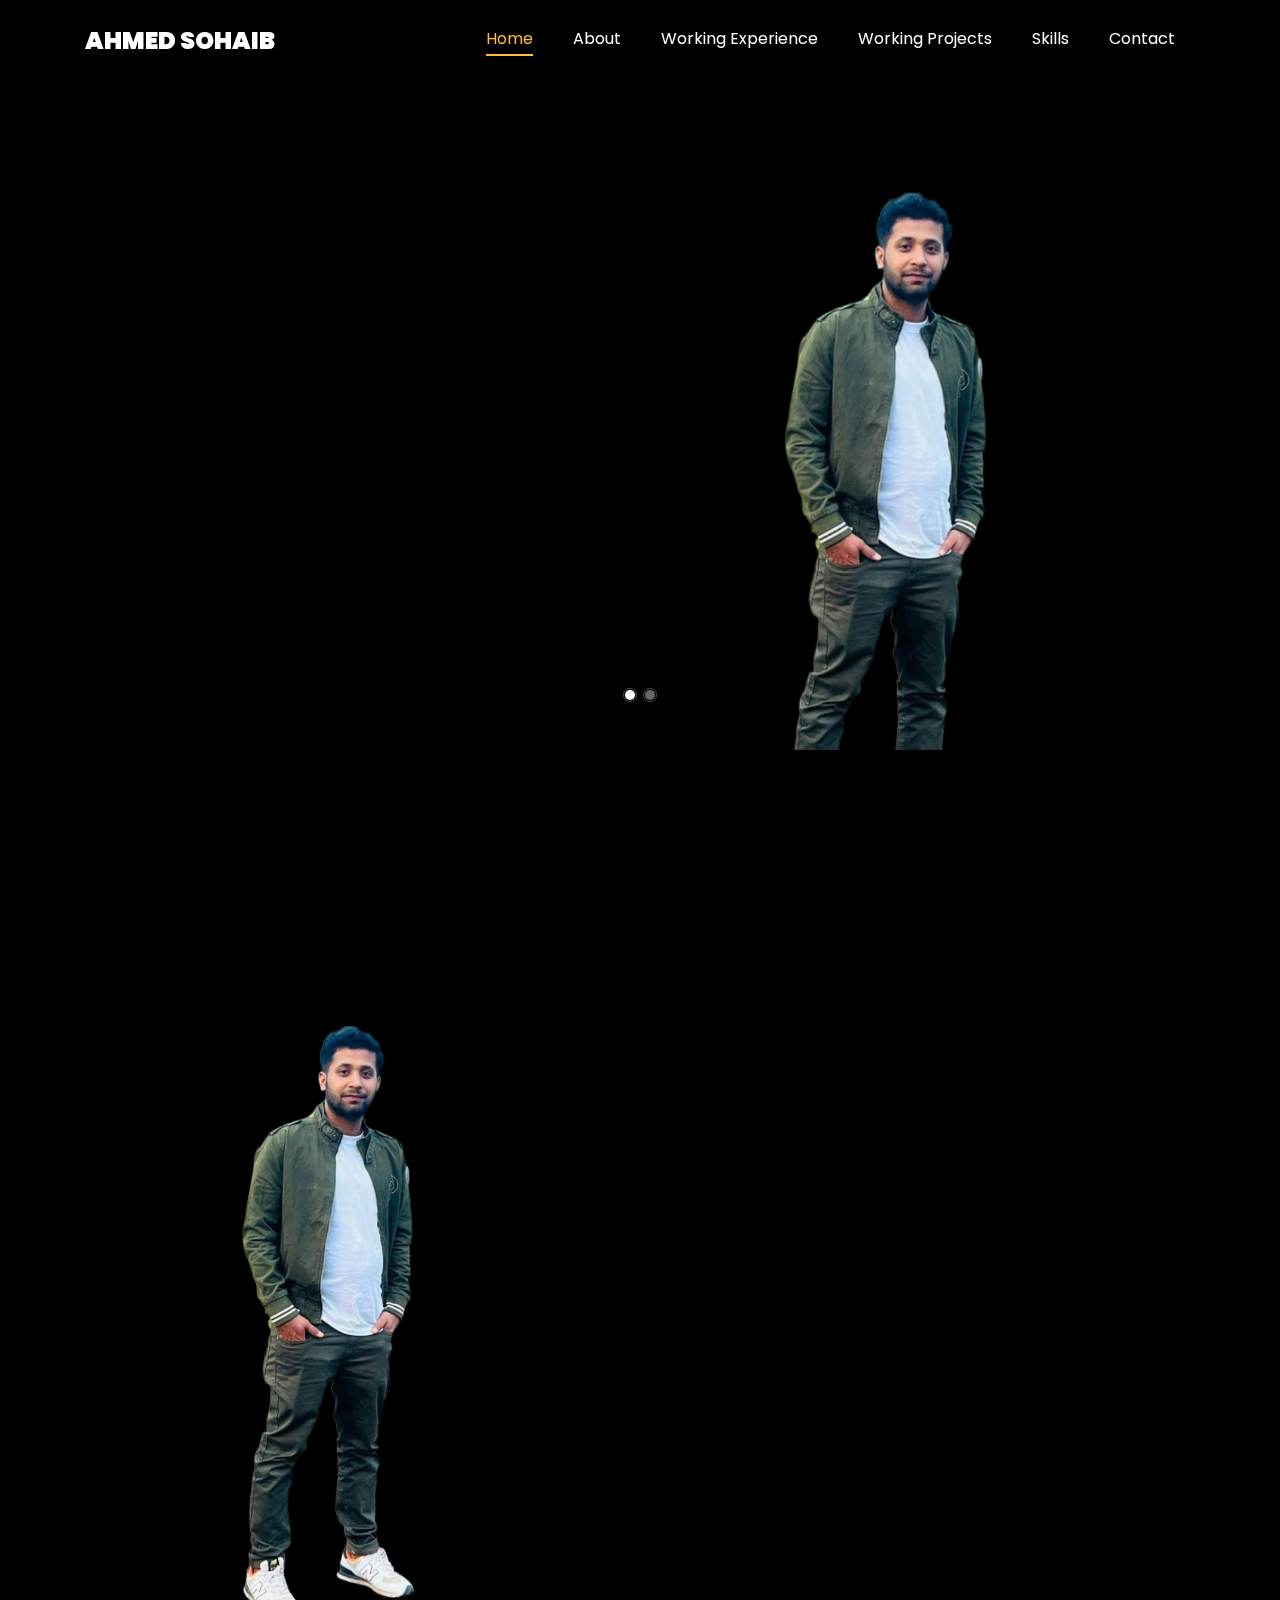
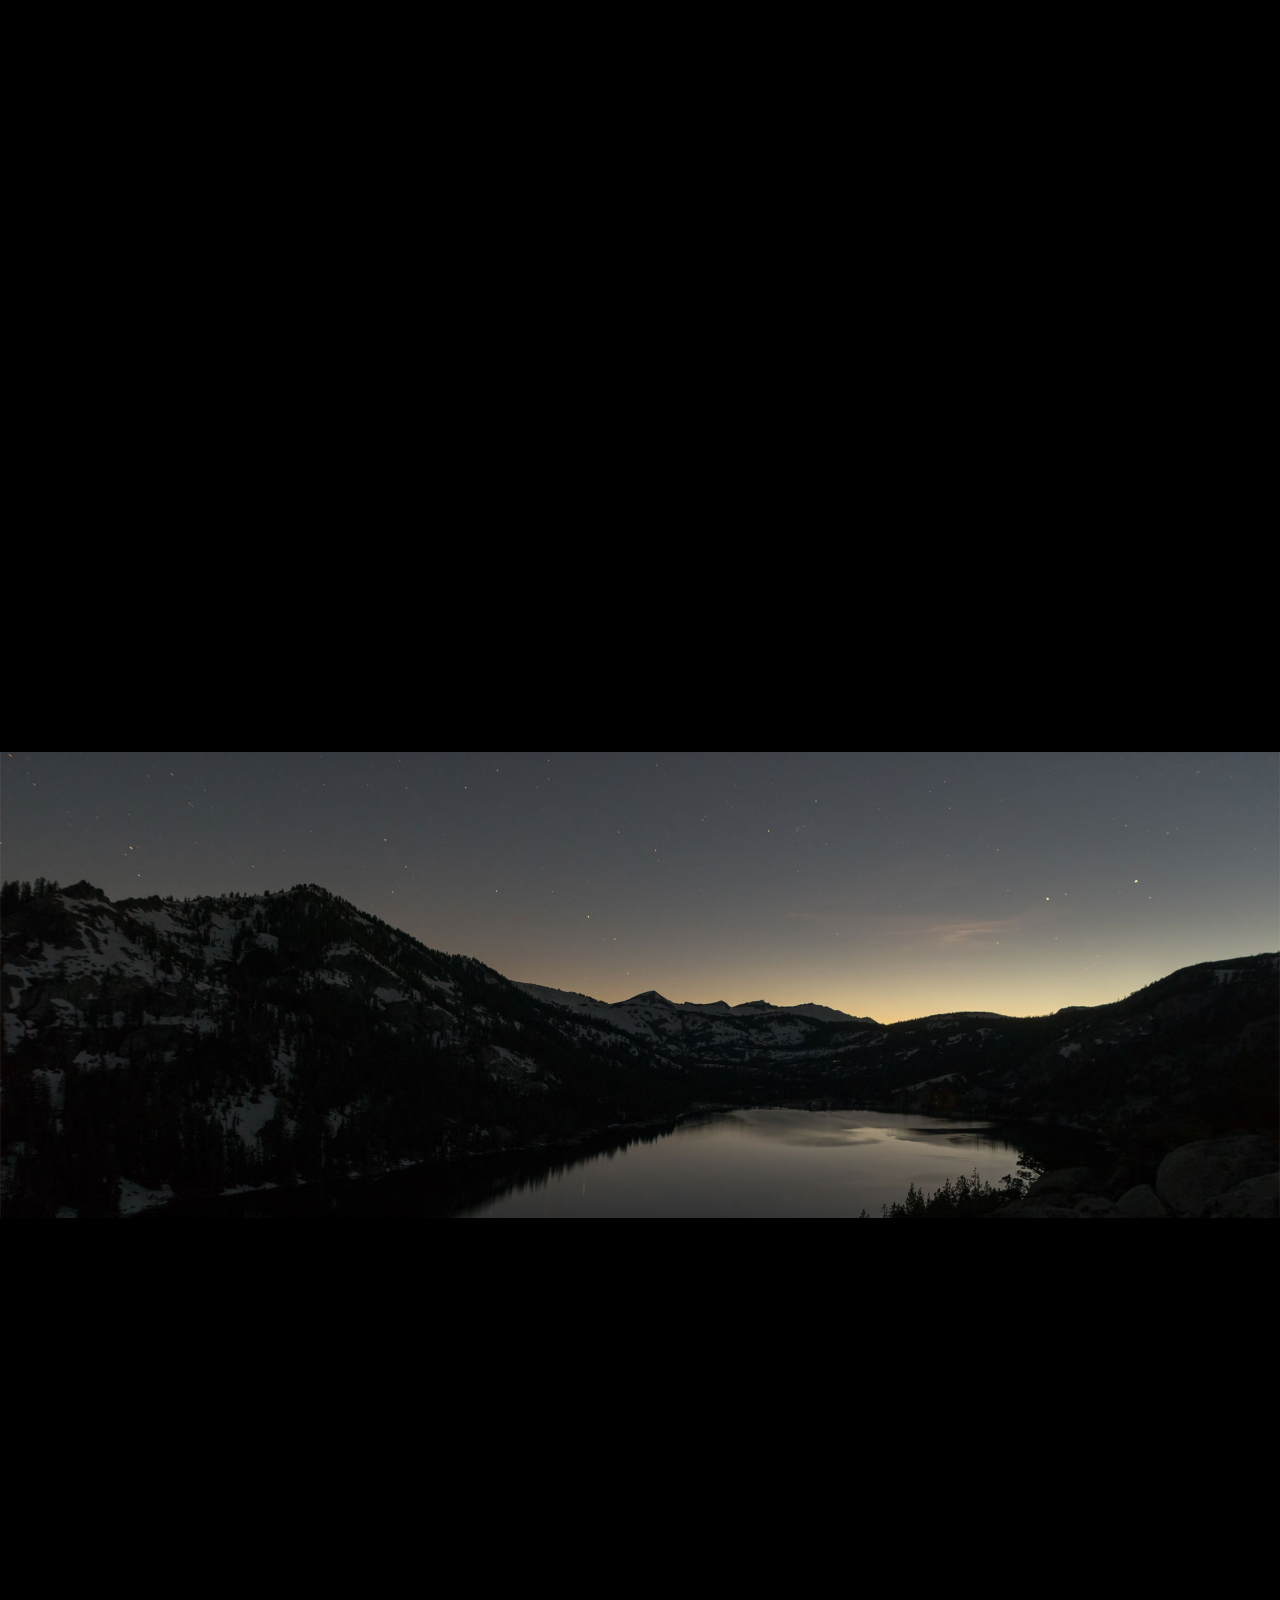
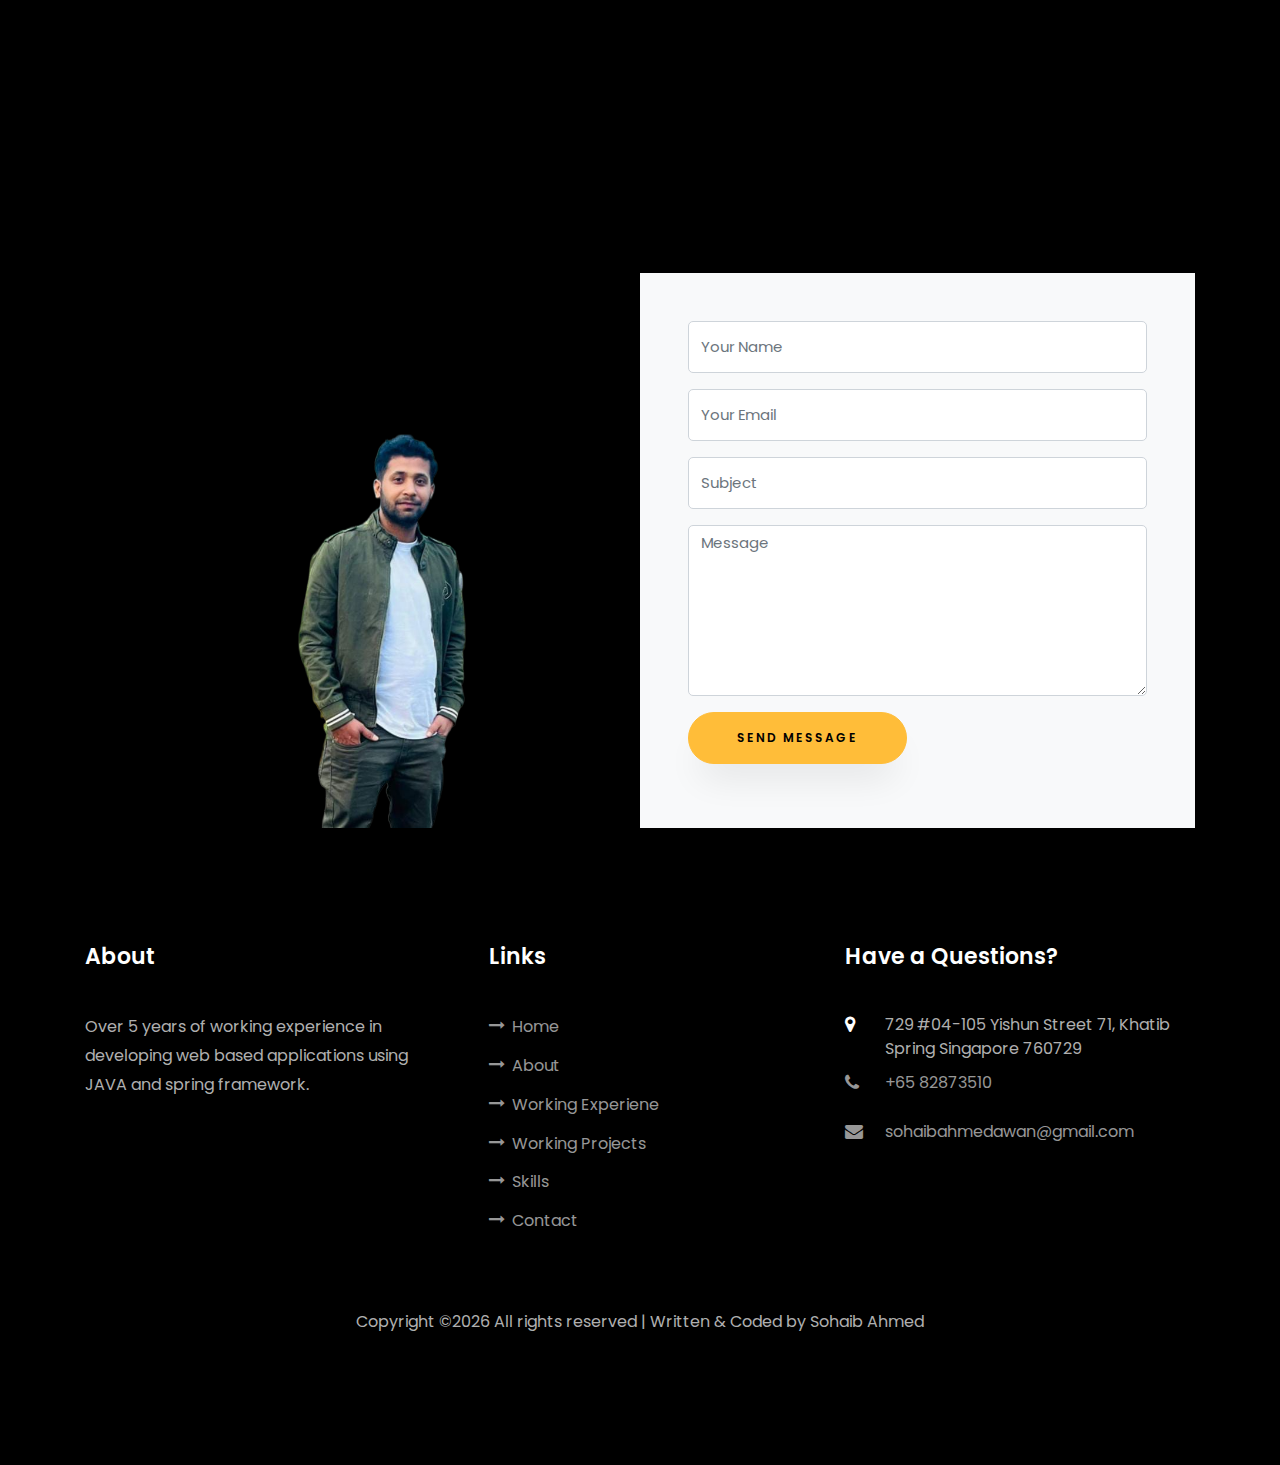
<file: index.html>
<!DOCTYPE html>
<html lang="en">
  <head>
    <title>Sohaib Ahmed</title>
    <meta charset="utf-8">
    <meta name="viewport" content="width=device-width, initial-scale=1, shrink-to-fit=no">
    
    <link href="https://fonts.googleapis.com/css?family=Poppins:100,200,300,400,500,600,700,800,900" rel="stylesheet">

    <link rel="stylesheet" href="css/open-iconic-bootstrap.min.css">
    <link rel="stylesheet" href="css/animate.css">
    
    <link rel="stylesheet" href="css/owl.carousel.min.css">
    <link rel="stylesheet" href="css/owl.theme.default.min.css">
    <link rel="stylesheet" href="css/magnific-popup.css">

    <link rel="stylesheet" href="css/aos.css">

    <link rel="stylesheet" href="css/ionicons.min.css">
    
    <link rel="stylesheet" href="css/flaticon.css">
    <link rel="stylesheet" href="css/icomoon.css">
    <link rel="stylesheet" href="css/style.css">
  </head>
  <body data-spy="scroll" data-target=".site-navbar-target" data-offset="300">
	  
	  
    <nav class="navbar navbar-expand-lg navbar-dark ftco_navbar ftco-navbar-light site-navbar-target" id="ftco-navbar">
	    <div class="container">
	      <a class="navbar-brand" href="index.html">Ahmed Sohaib</a>
	      <button class="navbar-toggler js-fh5co-nav-toggle fh5co-nav-toggle" type="button" data-toggle="collapse" data-target="#ftco-nav" aria-controls="ftco-nav" aria-expanded="false" aria-label="Toggle navigation">
	        <span class="oi oi-menu"></span> Menu
	      </button>

	      <div class="collapse navbar-collapse" id="ftco-nav">
	        <ul class="navbar-nav nav ml-auto">
	          <li class="nav-item"><a href="#home-section" class="nav-link"><span>Home</span></a></li>
	          <li class="nav-item"><a href="#about-section" class="nav-link"><span>About</span></a></li>
	          <li class="nav-item"><a href="#resume-section" class="nav-link"><span>Working Experience</span></a></li>
	          <li class="nav-item"><a href="#services-section" class="nav-link"><span>Working Projects</span></a></li>
	          <li class="nav-item"><a href="#skills-section" class="nav-link"><span>Skills</span></a></li>
	          <!-- <li class="nav-item"><a href="#projects-section" class="nav-link"><span>Projects</span></a></li>
	          <li class="nav-item"><a href="#blog-section" class="nav-link"><span>My Blog</span></a></li> -->
	          <li class="nav-item"><a href="#contact-section" class="nav-link"><span>Contact</span></a></li>
	        </ul>
	      </div>
	    </div>
	  </nav>
	  <section id="home-section" class="hero">
		  <div class="home-slider  owl-carousel">
	      <div class="slider-item ">
	      	<div class="overlay"></div>
	        <div class="container">
	          <div class="row d-md-flex no-gutters slider-text align-items-end justify-content-end" data-scrollax-parent="true">
	          	<div class="one-third js-fullheight order-md-last img" style="background-image:url(images/sohaib.png);">
	          		<div class="overlay"></div>
	          	</div>
		          <div class="one-forth d-flex  align-items-center ftco-animate" data-scrollax=" properties: { translateY: '70%' }">
		          	<div class="text">
		          		<span class="subheading">Hello!</span>
			            <h1 class="mb-4 mt-3">I'm <span>Sohaib Ahmed</span></h1>
			            <h2 class="mb-4">A Full Stack Developer</h2>
			            <p><a href="#" class="btn btn-primary py-3 px-4">Hire me</a> <a href="#" class="btn btn-white btn-outline-white py-3 px-4">My works</a></p>
		            </div>
		          </div>
	        	</div>
	        </div>
	      </div>

	      <div class="slider-item">
	      	<div class="overlay"></div>
	        <div class="container">
	          <div class="row d-flex no-gutters slider-text align-items-end justify-content-end" data-scrollax-parent="true">
	          	<div class="one-third js-fullheight order-md-last img" style="background-image:url(images/sohaib.png);">
	          		<div class="overlay"></div>
	          	</div>
		          <div class="one-forth d-flex align-items-center ftco-animate" data-scrollax=" properties: { translateY: '70%' }">
		          	<div class="text">
		          		<span class="subheading">Hello!</span>
			            <h1 class="mb-4 mt-3">I'm a <span>full stack developer</span> based in Singapore</h1>
			            <p><a href="#" class="btn btn-primary py-3 px-4">Hire me</a> <a href="#" class="btn btn-white btn-outline-white py-3 px-4">My works</a></p>
		            </div>
		          </div>
	        	</div>
	        </div>
	      </div>
	    </div>
    </section>

    <section class="ftco-about img ftco-section ftco-no-pb" id="about-section">
    	<div class="container">
    		<div class="row d-flex">
    			<div class="col-md-6 col-lg-5 d-flex">
    				<div class="img-about img d-flex align-items-stretch">
    					<div class="overlay"></div>
	    				<div class="img d-flex align-self-stretch align-items-center" style="background-image:url(images/sohaib.png);">
	    				</div>
    				</div>
    			</div>
    			<div class="col-md-6 col-lg-7 pl-lg-5 pb-5">
    				<div class="row justify-content-start pb-3">
		          <div class="col-md-12 heading-section ftco-animate">
		          	<h1 class="big">About</h1>
		            <h2 class="mb-4">About Me</h2>
		            <ul class="about-info mt-4 px-md-0 px-2">
		            	<li class="d-flex">Over 5 years of working experience in developing web based applications using JAVA and spring framework.</li>
		            	<li class="d-flex">Experience in implementing web services such as SOAP and RESTful web services using JAVA, Spring Boot.</li>
		            	<li class="d-flex">Worked with JavaScript frameworks and libraries such as, Angular, React JS.</li>
		            	<li class="d-flex">Experience in batch processing implementations.</li>
		            	<li class="d-flex">Worked with both relational (Oracle, MySQL, Postgresql) and document based (MongoDB) database systems.</li>
		            	<li class="d-flex">Expertise in different AWS services i.e. ec2 instance, Active MQ, S3 bucket etc.</span></li>
						<li class="d-flex">Experience in API management platform i.e. WSO2.</li>
						<li class="d-flex">Experience in practicing Agile methodologies.</li>
						<li class="d-flex">Advanced understanding of software testing methodologies, scripting and tools.</li>
		            </ul>
		          </div>
		        </div>
	          <div class="counter-wrap ftco-animate d-flex mt-md-3">
              <div class="text">
              	<!-- <p class="mb-4">
	                <span class="number" data-number="120">0</span>
	                <span>Project complete</span>
                </p> -->
                <p><a href="#" class="btn btn-primary py-3 px-3">Download CV</a></p>
              </div>
	          </div>
	        </div>
        </div>
    	</div>
    </section>

    <section class="ftco-section ftco-no-pb" id="resume-section">
    	<div class="container">
    		<div class="row justify-content-center pb-5">
          <div class="col-md-10 heading-section text-center ftco-animate">
          	<h1 class="big big-2">Working Experience</h1>
            <h2 class="mb-4">Working Experience</h2>
            <p>Over 5 years of working experience in developing web based applications using JAVA and spring framework.</p>
          </div>
        </div>
    		<div class="row">
    			<div class="col-md-6">
    				<div class="resume-wrap ftco-animate">
    					<span class="date">Aug 2022-Present</span>
    					<h2>Software Engineer</h2>
    					<span class="position">Elliot Moss - Singapore</span>
    					<p class="mt-4">Working as consultant on a project in @NCS basically project is pharmaceutical product of @IHIS. And I working here as a backend developer. In here I am working below mentioned skills.</p>
						<p class="mt-4">Skills: Spring Boot, Spring Batch, Java 16, MySQL, Multithreading, Angular.</br></br></p>
    				</div>
    				<div class="resume-wrap ftco-animate">
    					<span class="date">Jul 2021-Nov 2021</span>
    					<h2>Integration Specialist</h2>
    					<span class="position">Abacus consultant - Pakistan</span>
    					<p class="mt-4">A small river named Duden flows by their place and supplies it with the necessary regelialia. It is a paradisematic country, in which roasted parts of sentences fly into your mouth.</p>
						<p class="mt-4">Skills: Spring, Java 8, PostgreSQL, wso2 API manager, wso2 identity server.</p>
    				</div>
					<div class="resume-wrap ftco-animate">
    					<span class="date">Oct 2019-Jun 2021</span>
    					<h2>Java Backend Developer</h2>
    					<span class="position">Globewyze Inc - Pakistan</span>
    					<p class="mt-4">I am Backend developer here, managing all backend from creating architecture to deploy code. In here working on spring rest API, hibernate, spring boot, web socket, AWS, database architecture, firestore etc. on different project in this company.
							In here I am working on different project i.e., creating communication platform, creating workflow management which is replica of Jira, creating chat platform, creating logistic platform with real time tracking and couple of other project. In here I am here I am working below mentioned skills.
						</p>
						<p class="mt-4">Skills: Spring, Spring Boot, Restful API, AWS, database architecture, java 8, MySQL, Apache Camel, Multithreading,
							firestore, ActiveMQ, S3 bucket.
						</p>
    				</div>
    			</div>

    			<div class="col-md-6">
					<div class="resume-wrap ftco-animate">
    					<span class="date">Nov 2021–Jul 2022 </span>
    					<h2>Software Engineer</h2>
    					<span class="position">Funavry Technologies - Pakistan</span>
    					<p class="mt-4">I am Backend developer and integration specialist here, managing middle layer of API integration using WSO2 integration management platform. In here I am working below mentioned skills.</p>
						<p class="mt-4">Skills: Spring Boot, Spring Batch, Java 16, MySQL, Multithreading, Microservice architecture, SFTP server, Kafka, Docker, CI/CD, Jenkins.</p>
    				</div>
					<div class="resume-wrap ftco-animate">
    					<span class="date">Mar 2019-Oct 2019</span>
    					<h2>Java Developer</h2>
    					<span class="position">Qualven Software House  - Pakistan</span>
    					<p class="mt-4">I am software developer here, managing already deployed product. I am working here on spring framework, hibernate, active Directory, JSF. Managing the entire project process from inception, Selection, feasibility and design to implementation and operations.</p>
						<p class="mt-4">Skills: Spring, java 8, PostgreSQL, Active Directory, JSF.</p>
    				</div>
    			</div>
    		</div>
    		<div class="row justify-content-center mt-5">
    			<div class="col-md-6 text-center ftco-animate">
    				<p><a href="#" class="btn btn-primary py-4 px-5">Download CV</a></p>
    			</div>
    		</div>
    	</div>
    </section>

    <section class="ftco-section" id="services-section">
    	<div class="container">
    		<div class="row justify-content-center py-5 mt-5">
          <div class="col-md-12 heading-section text-center ftco-animate">
          	<h1 class="big big-2">Working Projects</h1>
            <h2 class="mb-4">Working Projects</h2>
            <p>Over 5 years of working experience in developing web based applications using JAVA and spring framework.</p>
          </div>
        </div>
    		<div class="row">
					<div class="col-md-4 text-center d-flex ftco-animate">
						<a class="services-1" data-toggle="modal" href="#iconnect-info">
							<span class="icon">
								<img src="images/iconnect.png" alt="iconnect" width="300" height="100">
							</span>
							<div class="desc">
								<h3 class="mb-5">Backend Developer</h3>
							</div>
						</a>
					</div>
					<div class="col-md-4 text-center d-flex ftco-animate">
						<a class="services-1" data-toggle="modal" href="#omni-info">
							<span class="icon">
								<img src="images/omnitrax.png" alt="omnitrax" width="300" height="100">
							</span>
							<div class="desc">
								<h3 class="mb-5">Backend Developer</h3>
							</div>
						</a>
					</div>
					<div class="col-md-4 text-center d-flex ftco-animate">
						<a class="services-1" data-toggle="modal" href="#agile-info">
							<span class="icon">
								<img src="images/agileapron.png" alt="agileapron" width="300" height="100">
							</span>
							<div class="desc">
								<h3 class="mb-5">Backend Developer</h3>
							</div>
						</a>
					</div>

					<div class="col-md-4 text-center d-flex ftco-animate">
						<a class="services-1" data-toggle="modal" href="#integration-info">
							<span class="icon">
								<img src="images/WSO2.png" alt="wso2" width="300" height="150">
							</span>
							<div class="desc">
								<h3 class="mb-5">Integration Specialist</h3>
							</div>
						</a>
					</div>
					<div class="col-md-4 text-center d-flex ftco-animate">
						<a class="services-1" data-toggle="modal" href="#VirageEnableModal">
							<span class="icon">
								<img src="images/telenor.jpg" alt="telenor" width="300" height="150">
							</span>
							<div class="desc">
								<h3 class="mb-5">Backend Developer</h3>
							</div>
						</a>
					</div>
					<div class="col-md-4 text-center d-flex ftco-animate">
						<a class="services-1" data-toggle="modal" href="#VirageEnableModal">
							<span class="icon">
								<img src="images/health.jpg" alt="healthcare" width="300" height="150">
							</span>
							<div class="desc">
								<h3 class="mb-5">Full Stack Developer</h3>
							</div>
						</a>
					</div>
				</div>
    	</div>
    </section>

		
		<section class="ftco-section" id="skills-section">
			<div class="container">
				<div class="row justify-content-center pb-5">
          <div class="col-md-12 heading-section text-center ftco-animate">
          	<h1 class="big big-2">Skills</h1>
            <h2 class="mb-4">My Skills</h2>
            <!-- <p>Far far away, behind the word mountains, far from the countries Vokalia and Consonantia</p> -->
          </div>
        </div>
				<div class="row">
					<div class="col-md-6 animate-box">
						<div class="progress-wrap ftco-animate">
							<h3>JAVA</h3>
							<div class="progress">
							 	<div class="progress-bar color-1" role="progressbar" aria-valuenow="90"
							  	aria-valuemin="0" aria-valuemax="100" style="width:90%">
							    <span>90%</span>
							  	</div>
							</div>
						</div>
					</div>
					<div class="col-md-6 animate-box">
						<div class="progress-wrap ftco-animate">
							<h3>Maven/Gradle</h3>
							<div class="progress">
							 	<div class="progress-bar color-2" role="progressbar" aria-valuenow="85"
							  	aria-valuemin="0" aria-valuemax="100" style="width:85%">
							    <span>85%</span>
							  	</div>
							</div>
						</div>
					</div>
					<div class="col-md-6 animate-box">
						<div class="progress-wrap ftco-animate">
							<h3>Hibernate/JPA</h3>
							<div class="progress">
							 	<div class="progress-bar color-3" role="progressbar" aria-valuenow="80"
							  	aria-valuemin="0" aria-valuemax="100" style="width:80%">
							    <span>80%</span>
							  	</div>
							</div>
						</div>
					</div>
					<div class="col-md-6 animate-box">
						<div class="progress-wrap ftco-animate">
							<h3>Spring Framework</h3>
							<div class="progress">
							 	<div class="progress-bar color-4" role="progressbar" aria-valuenow="70"
							  	aria-valuemin="0" aria-valuemax="100" style="width:70%">
							    <span>70%</span>
							  	</div>
							</div>
						</div>
					</div>
					<div class="col-md-6 animate-box">
						<div class="progress-wrap ftco-animate">
							<h3>Database (Sql/noSql)</h3>
							<div class="progress">
							 	<div class="progress-bar color-5" role="progressbar" aria-valuenow="80"
							  	aria-valuemin="0" aria-valuemax="100" style="width:80%">
							    <span>80%</span>
							  	</div>
							</div>
						</div>
					</div>
					<div class="col-md-6 animate-box">
						<div class="progress-wrap ftco-animate">
							<h3>AWS</h3>
							<div class="progress">
							 	<div class="progress-bar color-6" role="progressbar" aria-valuenow="80"
							  	aria-valuemin="0" aria-valuemax="100" style="width:80%">
							    <span>80%</span>
							  	</div>
							</div>
						</div>
					</div>
					<div class="col-md-6 animate-box">
						<div class="progress-wrap ftco-animate">
							<h3>WSO2</h3>
							<div class="progress">
							 	<div class="progress-bar color-6" role="progressbar" aria-valuenow="70"
							  	aria-valuemin="0" aria-valuemax="100" style="width:70%">
							    <span>70%</span>
							  	</div>
							</div>
						</div>
					</div>
					<div class="col-md-6 animate-box">
						<div class="progress-wrap ftco-animate">
							<h3>Kafka/Active MQ</h3>
							<div class="progress">
							 	<div class="progress-bar color-6" role="progressbar" aria-valuenow="70"
							  	aria-valuemin="0" aria-valuemax="100" style="width:70%">
							    <span>70%</span>
							  	</div>
							</div>
						</div>
					</div>
					<div class="col-md-6 animate-box">
						<div class="progress-wrap ftco-animate">
							<h3>Web Services</h3>
							<div class="progress">
							 	<div class="progress-bar color-6" role="progressbar" aria-valuenow="80"
							  	aria-valuemin="0" aria-valuemax="100" style="width:80%">
							    <span>80%</span>
							  	</div>
							</div>
						</div>
					</div>
					<div class="col-md-6 animate-box">
						<div class="progress-wrap ftco-animate">
							<h3>CI/CD</h3>
							<div class="progress">
							 	<div class="progress-bar color-6" role="progressbar" aria-valuenow="50"
							  	aria-valuemin="0" aria-valuemax="100" style="width:50%">
							    <span>50%</span>
							  	</div>
							</div>
						</div>
					</div>
					<div class="col-md-6 animate-box">
						<div class="progress-wrap ftco-animate">
							<h3>Angular</h3>
							<div class="progress">
							 	<div class="progress-bar color-6" role="progressbar" aria-valuenow="50"
							  	aria-valuemin="0" aria-valuemax="100" style="width:50%">
							    <span>50%</span>
							  	</div>
							</div>
						</div>
					</div>
					<div class="col-md-6 animate-box">
						<div class="progress-wrap ftco-animate">
							<h3>React JS</h3>
							<div class="progress">
							 	<div class="progress-bar color-6" role="progressbar" aria-valuenow="50"
							  	aria-valuemin="0" aria-valuemax="100" style="width:50%">
							    <span>50%</span>
							  	</div>
							</div>
						</div>
					</div>
				</div>
			</div>
		</section>
 
		<!--

    <section class="ftco-section ftco-project" id="projects-section">
    	<div class="container">
    		<div class="row justify-content-center pb-5">
          <div class="col-md-12 heading-section text-center ftco-animate">
          	<h1 class="big big-2">Projects</h1>
            <h2 class="mb-4">Our Projects</h2>
            <p>Far far away, behind the word mountains, far from the countries Vokalia and Consonantia</p>
          </div>
        </div>
    		<div class="row">
    			<div class="col-md-4">
    				<div class="project img ftco-animate d-flex justify-content-center align-items-center" style="background-image: url(images/project-4.jpg);">
    					<div class="overlay"></div>
	    				<div class="text text-center p-4">
	    					<h3><a href="#">Branding &amp; Illustration Design</a></h3>
	    					<span>Web Design</span>
	    				</div>
    				</div>
  				</div>
  				<div class="col-md-8">
    				<div class="project img ftco-animate d-flex justify-content-center align-items-center" style="background-image: url(images/project-5.jpg);">
    					<div class="overlay"></div>
	    				<div class="text text-center p-4">
	    					<h3><a href="#">Branding &amp; Illustration Design</a></h3>
	    					<span>Web Design</span>
	    				</div>
    				</div>
  				</div>

    			<div class="col-md-8">
    				<div class="project img ftco-animate d-flex justify-content-center align-items-center" style="background-image: url(images/project-1.jpg);">
    					<div class="overlay"></div>
	    				<div class="text text-center p-4">
	    					<h3><a href="#">Branding &amp; Illustration Design</a></h3>
	    					<span>Web Design</span>
	    				</div>
    				</div>

    				<div class="project img ftco-animate d-flex justify-content-center align-items-center" style="background-image: url(images/project-6.jpg);">
    					<div class="overlay"></div>
	    				<div class="text text-center p-4">
	    					<h3><a href="#">Branding &amp; Illustration Design</a></h3>
	    					<span>Web Design</span>
	    				</div>
    				</div>
    			</div>
    			<div class="col-md-4">
    				<div class="row">
    					<div class="col-md-12">
		    				<div class="project img ftco-animate d-flex justify-content-center align-items-center" style="background-image: url(images/project-2.jpg);">
		    					<div class="overlay"></div>
			    				<div class="text text-center p-4">
			    					<h3><a href="#">Branding &amp; Illustration Design</a></h3>
			    					<span>Web Design</span>
			    				</div>
		    				</div>
	    				</div>
	    				<div class="col-md-12">
		    				<div class="project img ftco-animate d-flex justify-content-center align-items-center" style="background-image: url(images/project-3.jpg);">
		    					<div class="overlay"></div>
			    				<div class="text text-center p-4">
			    					<h3><a href="#">Branding &amp; Illustration Design</a></h3>
			    					<span>Web Design</span>
			    				</div>
		    				</div>
	    				</div>
    				</div>
    			</div>
    		</div>
    	</div>
    </section>

	-->
	<!--

    <section class="ftco-section" id="blog-section">
      <div class="container">
        <div class="row justify-content-center mb-5 pb-5">
          <div class="col-md-7 heading-section text-center ftco-animate">
            <h1 class="big big-2">Blog</h1>
            <h2 class="mb-4">Our Blog</h2>
            <p>Far far away, behind the word mountains, far from the countries Vokalia and Consonantia</p>
          </div>
        </div>
        <div class="row d-flex">
          <div class="col-md-4 d-flex ftco-animate">
          	<div class="blog-entry justify-content-end">
              <a href="single.html" class="block-20" style="background-image: url('images/image_1.jpg');">
              </a>
              <div class="text mt-3 float-right d-block">
              	<div class="d-flex align-items-center mb-3 meta">
	                <p class="mb-0">
	                	<span class="mr-2">June 21, 2019</span>
	                	<a href="#" class="mr-2">Admin</a>
	                	<a href="#" class="meta-chat"><span class="icon-chat"></span> 3</a>
	                </p>
                </div>
                <h3 class="heading"><a href="single.html">Why Lead Generation is Key for Business Growth</a></h3>
                <p>A small river named Duden flows by their place and supplies it with the necessary regelialia.</p>
              </div>
            </div>
          </div>
          <div class="col-md-4 d-flex ftco-animate">
          	<div class="blog-entry justify-content-end">
              <a href="single.html" class="block-20" style="background-image: url('images/image_2.jpg');">
              </a>
              <div class="text mt-3 float-right d-block">
              	<div class="d-flex align-items-center mb-3 meta">
	                <p class="mb-0">
	                	<span class="mr-2">June 21, 2019</span>
	                	<a href="#" class="mr-2">Admin</a>
	                	<a href="#" class="meta-chat"><span class="icon-chat"></span> 3</a>
	                </p>
                </div>
                <h3 class="heading"><a href="single.html">Why Lead Generation is Key for Business Growth</a></h3>
                <p>A small river named Duden flows by their place and supplies it with the necessary regelialia.</p>
              </div>
            </div>
          </div>
          <div class="col-md-4 d-flex ftco-animate">
          	<div class="blog-entry">
              <a href="single.html" class="block-20" style="background-image: url('images/image_3.jpg');">
              </a>
              <div class="text mt-3 float-right d-block">
              	<div class="d-flex align-items-center mb-3 meta">
	                <p class="mb-0">
	                	<span class="mr-2">June 21, 2019</span>
	                	<a href="#" class="mr-2">Admin</a>
	                	<a href="#" class="meta-chat"><span class="icon-chat"></span> 3</a>
	                </p>
                </div>
                <h3 class="heading"><a href="single.html">Why Lead Generation is Key for Business Growth</a></h3>
                <p>A small river named Duden flows by their place and supplies it with the necessary regelialia.</p>
              </div>
            </div>
          </div>
        </div>
      </div>
    </section>

	-->

    <!-- <section class="ftco-section ftco-no-pt ftco-no-pb ftco-counter img" id="section-counter">
    	<div class="container">
				<div class="row d-md-flex align-items-center">
          <div class="col-md d-flex justify-content-center counter-wrap ftco-animate">
            <div class="block-18">
              <div class="text">
                <strong class="number" data-number="100">0</strong>
                <span>Awards</span>
              </div>
            </div>
          </div>
          <div class="col-md d-flex justify-content-center counter-wrap ftco-animate">
            <div class="block-18">
              <div class="text">
                <strong class="number" data-number="1200">0</strong>
                <span>Complete Projects</span>
              </div>
            </div>
          </div>
          <div class="col-md d-flex justify-content-center counter-wrap ftco-animate">
            <div class="block-18">
              <div class="text">
                <strong class="number" data-number="1200">0</strong>
                <span>Happy Customers</span>
              </div>
            </div>
          </div>
          <div class="col-md d-flex justify-content-center counter-wrap ftco-animate">
            <div class="block-18">
              <div class="text">
                <strong class="number" data-number="500">0</strong>
                <span>Cups of coffee</span>
              </div>
            </div>
          </div>
        </div>
      </div>
    </section> -->

    <section class="ftco-section ftco-hireme img margin-top" style="background-image: url(images/bg_1.jpg)">
			<div class="container">
				<div class="row justify-content-center">
					<div class="col-md-7 ftco-animate text-center">
						<h2>I'm <span>Available</span> for freelancing</h2>
						<p>Over 5 years of working experience in developing web based applications using JAVA and spring framework.</p>
						<p class="mb-0"><a href="#" class="btn btn-primary py-3 px-5">Hire me</a></p>
					</div>
				</div>
			</div>
		</section>

    <section class="ftco-section contact-section ftco-no-pb" id="contact-section">
      <div class="container">
      	<div class="row justify-content-center mb-5 pb-3">
          <div class="col-md-7 heading-section text-center ftco-animate">
            <h1 class="big big-2">Contact</h1>
            <h2 class="mb-4">Contact Me</h2>
            <!-- <p>Far far away, behind the word mountains, far from the countries Vokalia and Consonantia</p> -->
          </div>
        </div>

        <div class="row d-flex contact-info mb-5">
          <div class="col-md-6 col-lg-3 d-flex ftco-animate">
          	<div class="align-self-stretch box p-4 text-center">
          		<div class="icon d-flex align-items-center justify-content-center">
          			<span class="icon-map-signs"></span>
          		</div>
          		<h3 class="mb-4">Address</h3>
	            <p>729 #04-105 Yishun Street 71, Khatib Spring Singapore 760729</p>
	          </div>
          </div>
          <div class="col-md-6 col-lg-3 d-flex ftco-animate">
          	<div class="align-self-stretch box p-4 text-center">
          		<div class="icon d-flex align-items-center justify-content-center">
          			<span class="icon-phone2"></span>
          		</div>
          		<h3 class="mb-4">Contact Number</h3>
	            <p><a href="tel://1234567920">+65 82873510</a></p>
	          </div>
          </div>
          <div class="col-md-6 col-lg-3 d-flex ftco-animate">
          	<div class="align-self-stretch box p-4 text-center">
          		<div class="icon d-flex align-items-center justify-content-center">
          			<span class="icon-paper-plane"></span>
          		</div>
          		<h3 class="mb-4">Email Address</h3>
	            <p><a href="mailto:sohaibahmedawan@gmail.com">sohaibahmedawan@gmail.com</a></p>
	          </div>
          </div>
          <div class="col-md-6 col-lg-3 d-flex ftco-animate">
          	<div class="align-self-stretch box p-4 text-center">
          		<div class="icon d-flex align-items-center justify-content-center">
          			<span class="icon-globe"></span>
          		</div>
          		<h3 class="mb-4">Website</h3>
	            <p><a href="#">yoursite.com</a></p>
	          </div>
          </div>
        </div>

        <div class="row no-gutters block-9">
          <div class="col-md-6 order-md-last d-flex">
            <form action="#" class="bg-light p-4 p-md-5 contact-form">
              <div class="form-group">
                <input type="text" class="form-control" placeholder="Your Name">
              </div>
              <div class="form-group">
                <input type="text" class="form-control" placeholder="Your Email">
              </div>
              <div class="form-group">
                <input type="text" class="form-control" placeholder="Subject">
              </div>
              <div class="form-group">
                <textarea name="" id="" cols="30" rows="7" class="form-control" placeholder="Message"></textarea>
              </div>
              <div class="form-group">
                <input type="submit" value="Send Message" class="btn btn-primary py-3 px-5">
              </div>
            </form>
          
          </div>

          <div class="col-md-6 d-flex">
          	<div class="img" style="background-image: url(images/sohaib.png);"></div>
          </div>
        </div>
      </div>
    </section>

	<div id="VirageEnableModal" class="modal fade" tabindex="-1" role="dialog">
		<div class="modal-dialog modal-lg" role="document">
			<div class="modal-content">
	
				<div class="modal-header">
					<div class="modal-title"><h5 style="color:black"><strong>Enable</strong></h5></div>
					<button type="button" class="close" data-dismiss="modal" aria-label="Close"><span aria-hidden="true">x</span></button>
					
				</div> <!-- /.modal-header -->
						
				<div class="modal-body modal-text">
					<div class="row">
						<div class="col-md-6 col-sm-12">
							<strong>Client:</strong> EE Limited, UK
						</div> <!-- /.col-md-6 -->
						<div class="col-md-6 col-sm-12">
							<strong>Role:</strong> Junior Web Developer
						</div> <!-- /.col-md-6 -->
					</div> <!-- /.row1 -->
					<div class="row">
						<div class="col-md-6 col-sm-12">
							<strong>Team Size:</strong> 7
						</div> <!-- /.col-md-6 -->
						<div class="col-md-6 col-sm-12">
							<strong>Period:</strong> Aug 2011 - Mar 2013
						</div> <!-- /.col-md-6 -->
					</div> <!-- /.row2 -->
					<div class="row">
						<div class="col-md-12">
							<strong>Domain:</strong> Telecommunications (Online Channel Applications)
						</div> <!-- /.col-md-12 -->
					</div> <!-- /.row3 -->
					<span class="separator center"></span>
					<div class="row">
						<div class="col-md-12" style="padding-bottom:5px;">
						<strong>PROJECT DESCRIPTION</strong>
						</div> <!-- /.col-md-12 -->
					</div> <!-- /.row1 -->
					<div class="row">
						<div class="col-md-12">
							<p>Project work involved the development of three online channel applications, ‘Enable’, ‘Ishop’ and ‘WSS’, which were used by direct and indirect dealers at the telecom stores. It is used to perform activations for customers (domestic, your group, small business, partnership and limited company), view personalized information related to their mobile accounts, upgrade plans, transfer from PAYM to PAYG etc.</p>
						</div> <!-- /.col-md-12 -->
					</div> <!-- /.row2 -->
				</div> <!-- /.modal-body -->
						
			</div><!-- /.modal-content -->
		</div><!-- /.modal-dialog -->
	</div><!-- /.modal -->


	<div id="iconnect-info" class="modal fade" tabindex="-1" role="dialog">
		<div class="modal-dialog modal-lg" role="document">
			<div class="modal-content">
	
				<div class="modal-header">
					<div class="modal-title"><h5 style="color:black"><strong>iconnect</strong></h5></div>
					<button type="button" class="close" data-dismiss="modal" aria-label="Close"><span aria-hidden="true">x</span></button>
					
				</div> <!-- /.modal-header -->
						
				<div class="modal-body modal-text">
					<div class="row">
						<div class="col-md-6 col-sm-12">
							<strong>Client:</strong> interloop, Pakistan
						</div> <!-- /.col-md-6 -->
						<div class="col-md-6 col-sm-12">
							<strong>Role:</strong> Backend Developer
						</div> <!-- /.col-md-6 -->
					</div> <!-- /.row1 -->
					<div class="row">
						<div class="col-md-6 col-sm-12">
							<strong>Team Size:</strong> 5
						</div> <!-- /.col-md-6 -->
						<div class="col-md-6 col-sm-12">
							<strong>Period:</strong> Aug 2019 - Mar 2021
						</div> <!-- /.col-md-6 -->
					</div> <!-- /.row2 -->
					<div class="row">
						<div class="col-md-12">
							<strong>Domain:</strong> Organizational Effectiveness Communication platform.
						</div> <!-- /.col-md-12 -->
					</div> <!-- /.row3 -->
					<span class="separator center"></span>
					<div class="row">
						<div class="col-md-12" style="padding-bottom:5px;">
						<strong>PROJECT DESCRIPTION</strong>
						</div> <!-- /.col-md-12 -->
					</div> <!-- /.row1 -->
					<div class="row">
						<div class="col-md-12">
							<p>An Artificial Intelligence driven Employee Engagement & Organizational Effectiveness Communication platform designed to accurately gauge & engage employees in large corporations. First customer is a 20,000 people manufacturing company that produces products for leading global brands.</p>
						</div> <!-- /.col-md-12 -->
					</div> <!-- /.row2 -->
				</div> <!-- /.modal-body -->
						
			</div><!-- /.modal-content -->
		</div><!-- /.modal-dialog -->
	</div><!-- /.modal -->

	<div id="omni-info" class="modal fade" tabindex="-1" role="dialog">
		<div class="modal-dialog modal-lg" role="document">
			<div class="modal-content">
	
				<div class="modal-header">
					<div class="modal-title"><h5 style="color:black"><strong>omnitrax</strong></h5></div>
					<button type="button" class="close" data-dismiss="modal" aria-label="Close"><span aria-hidden="true">x</span></button>
					
				</div> <!-- /.modal-header -->
						
				<div class="modal-body modal-text">
					<div class="row">
						<div class="col-md-6 col-sm-12">
							<strong>Client:</strong> pharmaceutical, Canada
						</div> <!-- /.col-md-6 -->
						<div class="col-md-6 col-sm-12">
							<strong>Role:</strong> Backend Developer
						</div> <!-- /.col-md-6 -->
					</div> <!-- /.row1 -->
					<div class="row">
						<div class="col-md-6 col-sm-12">
							<strong>Team Size:</strong> 5
						</div> <!-- /.col-md-6 -->
						<div class="col-md-6 col-sm-12">
							<strong>Period:</strong> Aug 2021 - April 2021
						</div> <!-- /.col-md-6 -->
					</div> <!-- /.row2 -->
					<div class="row">
						<div class="col-md-12">
							<strong>Domain:</strong> Real Time shipments information.
						</div> <!-- /.col-md-12 -->
					</div> <!-- /.row3 -->
					<span class="separator center"></span>
					<div class="row">
						<div class="col-md-12" style="padding-bottom:5px;">
						<strong>PROJECT DESCRIPTION</strong>
						</div> <!-- /.col-md-12 -->
					</div> <!-- /.row1 -->
					<div class="row">
						<div class="col-md-12">
							<p>OmniTrax is an IoT based Logistics management platform. It delivers real-time information to all parties in the process on high-value local as well as international shipments through its mobile and web portal.</p>
						</div> <!-- /.col-md-12 -->
					</div> <!-- /.row2 -->
				</div> <!-- /.modal-body -->
						
			</div><!-- /.modal-content -->
		</div><!-- /.modal-dialog -->
	</div><!-- /.modal -->

	<div id="agile-info" class="modal fade" tabindex="-1" role="dialog">
		<div class="modal-dialog modal-lg" role="document">
			<div class="modal-content">
	
				<div class="modal-header">
					<div class="modal-title"><h5 style="color:black"><strong>Agile Apron</strong></h5></div>
					<button type="button" class="close" data-dismiss="modal" aria-label="Close"><span aria-hidden="true">x</span></button>
					
				</div> <!-- /.modal-header -->
						
				<div class="modal-body modal-text">
					<div class="row">
						<div class="col-md-6 col-sm-12">
							<strong>Client:</strong> Globewyze Inc own product, Pakistan
						</div> <!-- /.col-md-6 -->
						<div class="col-md-6 col-sm-12">
							<strong>Role:</strong> Backend Developer
						</div> <!-- /.col-md-6 -->
					</div> <!-- /.row1 -->
					<div class="row">
						<div class="col-md-6 col-sm-12">
							<strong>Team Size:</strong> 5
						</div> <!-- /.col-md-6 -->
						<div class="col-md-6 col-sm-12">
							<strong>Period:</strong> April 2021 - july 2021
						</div> <!-- /.col-md-6 -->
					</div> <!-- /.row2 -->
					<div class="row">
						<div class="col-md-12">
							<strong>Domain:</strong> Workflow management.
						</div> <!-- /.col-md-12 -->
					</div> <!-- /.row3 -->
					<span class="separator center"></span>
					<div class="row">
						<div class="col-md-12" style="padding-bottom:5px;">
						<strong>PROJECT DESCRIPTION</strong>
						</div> <!-- /.col-md-12 -->
					</div> <!-- /.row1 -->
					<div class="row">
						<div class="col-md-12">
							<p>Agile Apron redefines Workflow Management platform. Best of Agile & Kanban methodologies coupled with production workflows and a complete warehousing system provides an easy-to-use platform for entry-level to enterprise users.</p>
						</div> <!-- /.col-md-12 -->
					</div> <!-- /.row2 -->
				</div> <!-- /.modal-body -->
						
			</div><!-- /.modal-content -->
		</div><!-- /.modal-dialog -->
	</div><!-- /.modal -->

	<div id="integration-info" class="modal fade" tabindex="-1" role="dialog">
		<div class="modal-dialog modal-lg" role="document">
			<div class="modal-content">
	
				<div class="modal-header">
					<div class="modal-title"><h5 style="color:black"><strong>WSO2</strong></h5></div>
					<button type="button" class="close" data-dismiss="modal" aria-label="Close"><span aria-hidden="true">x</span></button>
					
				</div> <!-- /.modal-header -->
						
				<div class="modal-body modal-text">
					<div class="row">
						<div class="col-md-6 col-sm-12">
							<strong>Client:</strong> Local Government, Pakistan
						</div> <!-- /.col-md-6 -->
						<div class="col-md-6 col-sm-12">
							<strong>Role:</strong> Integration Specialist
						</div> <!-- /.col-md-6 -->
					</div> <!-- /.row1 -->
					<div class="row">
						<div class="col-md-6 col-sm-12">
							<strong>Team Size:</strong> 20
						</div> <!-- /.col-md-6 -->
						<div class="col-md-6 col-sm-12">
							<strong>Period:</strong> July 2021 - October 2021 (leave in half)
						</div> <!-- /.col-md-6 -->
					</div> <!-- /.row2 -->
					<div class="row">
						<div class="col-md-12">
							<strong>Domain:</strong> Government Project.
						</div> <!-- /.col-md-12 -->
					</div> <!-- /.row3 -->
					<span class="separator center"></span>
					<div class="row">
						<div class="col-md-12" style="padding-bottom:5px;">
						<strong>PROJECT DESCRIPTION</strong>
						</div> <!-- /.col-md-12 -->
					</div> <!-- /.row1 -->
					<div class="row">
						<div class="col-md-12">
							<p>Managing middleware layer using WSO2 integration platform  to secure and exposing the endpoint to client side. Also user WSO2 identity server to authenticate the client.</p>
						</div> <!-- /.col-md-12 -->
					</div> <!-- /.row2 -->
				</div> <!-- /.modal-body -->
						
			</div><!-- /.modal-content -->
		</div><!-- /.modal-dialog -->
	</div><!-- /.modal -->
		

    <footer class="ftco-footer ftco-section">
      <div class="container">
        <div class="row mb-5">
          <div class="col-md">
            <div class="ftco-footer-widget mb-4">
              <h2 class="ftco-heading-2">About</h2>
              <p>Over 5 years of working experience in developing web based applications using JAVA and spring framework.</p>
              <ul class="ftco-footer-social list-unstyled float-md-left float-lft mt-5">
                <li class="ftco-animate"><a href="#"><span class="icon-linkedin"></span></a></li>
                <li class="ftco-animate"><a href="#"><span class="icon-facebook"></span></a></li>
                <li class="ftco-animate"><a href="#"><span class="icon-instagram"></span></a></li>
              </ul>
            </div>
          </div>
          <div class="col-md">
            <div class="ftco-footer-widget mb-4 ml-md-4">
              <h2 class="ftco-heading-2">Links</h2>
              <ul class="list-unstyled">
                <li><a href="#"><span class="icon-long-arrow-right mr-2"></span>Home</a></li>
                <li><a href="#"><span class="icon-long-arrow-right mr-2"></span>About</a></li>
                <li><a href="#"><span class="icon-long-arrow-right mr-2"></span>Working Experiene</a></li>
                <li><a href="#"><span class="icon-long-arrow-right mr-2"></span>Working Projects</a></li>
				<li><a href="#"><span class="icon-long-arrow-right mr-2"></span>Skills</a></li>
                <li><a href="#"><span class="icon-long-arrow-right mr-2"></span>Contact</a></li>
              </ul>
            </div>
          </div>
          <!-- <div class="col-md">
             <div class="ftco-footer-widget mb-4">
              <h2 class="ftco-heading-2">Services</h2>
              <ul class="list-unstyled">
                <li><a href="#"><span class="icon-long-arrow-right mr-2"></span>Web Design</a></li>
                <li><a href="#"><span class="icon-long-arrow-right mr-2"></span>Web Development</a></li>
                <li><a href="#"><span class="icon-long-arrow-right mr-2"></span>Business Strategy</a></li>
                <li><a href="#"><span class="icon-long-arrow-right mr-2"></span>Data Analysis</a></li>
                <li><a href="#"><span class="icon-long-arrow-right mr-2"></span>Graphic Design</a></li>
              </ul>
            </div>
          </div> -->
          <div class="col-md">
            <div class="ftco-footer-widget mb-4">
            	<h2 class="ftco-heading-2">Have a Questions?</h2>
            	<div class="block-23 mb-3">
	              <ul>
	                <li><span class="icon icon-map-marker"></span><span class="text">729 #04-105 Yishun Street 71, Khatib Spring Singapore 760729</span></li>
	                <li><a href="#"><span class="icon icon-phone"></span><span class="text">+65 82873510</span></a></li>
	                <li><a href="#"><span class="icon icon-envelope"></span><span class="text">sohaibahmedawan@gmail.com</span></a></li>
	              </ul>
	            </div>
            </div>
          </div>
        </div>
        <div class="row">
          <div class="col-md-12 text-center">

            <p><!-- Link back to Colorlib can't be removed. Template is licensed under CC BY 3.0. -->
  Copyright &copy;<script>document.write(new Date().getFullYear());</script> All rights reserved | Written & Coded by <a href="#" target="_blank">Sohaib Ahmed</a>
  <!-- Link back to Colorlib can't be removed. Template is licensed under CC BY 3.0. --></p>
          </div>
        </div>
      </div>
    </footer>
    
  

  <!-- loader -->
  <div id="ftco-loader" class="show fullscreen"><svg class="circular" width="48px" height="48px"><circle class="path-bg" cx="24" cy="24" r="22" fill="none" stroke-width="4" stroke="#eeeeee"/><circle class="path" cx="24" cy="24" r="22" fill="none" stroke-width="4" stroke-miterlimit="10" stroke="#F96D00"/></svg></div>


  <script src="js/jquery.min.js"></script>
  <script src="js/jquery-migrate-3.0.1.min.js"></script>
  <script src="js/popper.min.js"></script>
  <script src="js/bootstrap.min.js"></script>
  <script src="js/jquery.easing.1.3.js"></script>
  <script src="js/jquery.waypoints.min.js"></script>
  <script src="js/jquery.stellar.min.js"></script>
  <script src="js/owl.carousel.min.js"></script>
  <script src="js/jquery.magnific-popup.min.js"></script>
  <script src="js/aos.js"></script>
  <script src="js/jquery.animateNumber.min.js"></script>
  <script src="js/scrollax.min.js"></script>
  
  <script src="js/main.js"></script>
    
  </body>
</html>
</file>
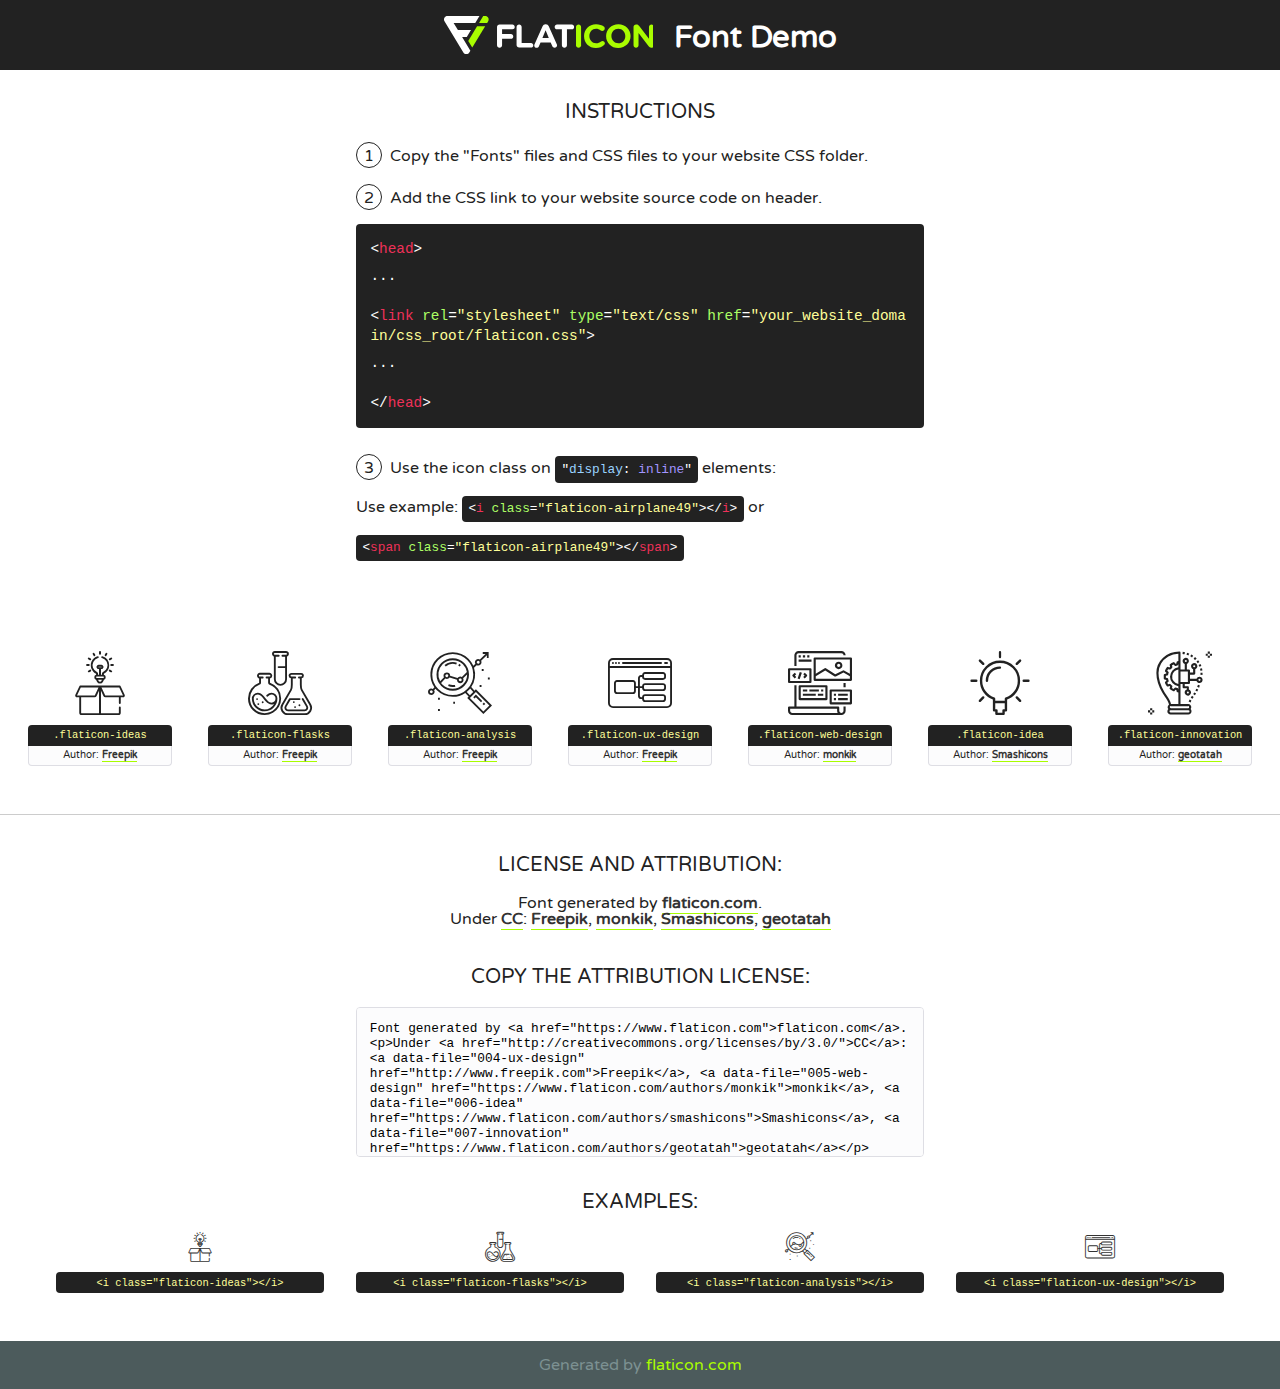
<file: fonts/flaticon/font/flaticon.html>
<!DOCTYPE html>
<!--
  Flaticon icon font: Flaticon
  Creation date: 20/03/2019 02:18
-->
<html>
<!DOCTYPE html>
<html>

<head>
    <title>Flaticon WebFont</title>
    <link href="http://fonts.googleapis.com/css?family=Varela+Round" rel="stylesheet" type="text/css" />
    <link rel="stylesheet" type="text/css" href="flaticon.css">
    <meta charset="UTF-8">
    <style>
    html, body, div, span, applet, object, iframe,
    h1, h2, h3, h4, h5, h6, p, blockquote, pre,
    a, abbr, acronym, address, big, cite, code,
    del, dfn, em, img, ins, kbd, q, s, samp,
    small, strike, strong, sub, sup, tt, var,
    b, u, i, center,
    dl, dt, dd, ol, ul, li,
    fieldset, form, label, legend,
    table, caption, tbody, tfoot, thead, tr, th, td,
    article, aside, canvas, details, embed, 
    figure, figcaption, footer, header, hgroup, 
    menu, nav, output, ruby, section, summary,
    time, mark, audio, video {
        margin: 0;
        padding: 0;
        border: 0;
        font-size: 100%;
        font: inherit;
        vertical-align: baseline;
    }
    /* HTML5 display-role reset for older browsers */
    article, aside, details, figcaption, figure, 
    footer, header, hgroup, menu, nav, section {
        display: block;
    }
    body {
        line-height: 1;
    }
    ol, ul {
        list-style: none;
    }
    blockquote, q {
        quotes: none;
    }
    blockquote:before, blockquote:after,
    q:before, q:after {
        content: '';
        content: none;
    }
    table {
        border-collapse: collapse;
        border-spacing: 0;
    }
    body {
        font-family: 'Varela Round', Helvetica, Arial, sans-serif;
        font-size: 16px;
        color: #222;
    }
    a {
        color: #333;
        border-bottom: 1px solid #a9fd00;
        font-weight: bold;
        text-decoration: none;
    }
    * {
        -moz-box-sizing: border-box;
        -webkit-box-sizing: border-box;
        box-sizing: border-box;
        margin: 0;
        padding: 0;
    }
    [class^="flaticon-"]:before, [class*=" flaticon-"]:before, [class^="flaticon-"]:after, [class*=" flaticon-"]:after {
        font-family: Flaticon;
        font-size: 30px;
        font-style: normal;
        margin-left: 20px;
        color: #333;
    }
    .wrapper {
        max-width: 600px;
        margin: auto;
        padding: 0 1em;
    }
    .title {
        font-size: 1.25em;
        text-align: center;
        margin-bottom: 1em;
        text-transform: uppercase;
    }
    header {
        text-align: center;
        background-color: #222;
        color: #fff;
        padding: 1em;
    }
    header .logo {
        width: 210px;
        height: 38px;
        display: inline-block;
        vertical-align: middle;
        margin-right: 1em;
        border: none;
    }
    header strong {
        font-size: 1.95em;
        font-weight: bold;
        vertical-align: middle;
        margin-top: 5px;
        display: inline-block;
    }
    .demo {
        margin: 2em auto;
        line-height: 1.25em;
    }
    .demo ul li {
        margin-bottom: 1em;
    }
    .demo ul li .num {
        color: #222;
        border-radius: 20px;
        display: inline-block;
        width: 26px;
        padding: 3px;
        height: 26px;
        text-align: center;
        margin-right: 0.5em;
        border: 1px solid #222;
    }
    .demo ul li code {
        background-color: #222;
        border-radius: 4px;
        padding: 0.25em 0.5em;
        display: inline-block;
        color: #fff;
        font-family: Consolas,Monaco,Lucida Console,Liberation Mono,DejaVu Sans Mono,Bitstream Vera Sans Mono,Courier New, monospace;
        font-weight: lighter;
        margin-top: 1em;
        font-size: 0.8em;
        word-break: break-all;
    }
    .demo ul li code.big {
        padding: 1em;
        font-size: 0.9em;
    }
    .demo ul li code .red {
        color: #EF3159;
    }
    .demo ul li code .green {
        color: #ACFF65;
    }
    .demo ul li code .yellow {
        color: #FFFF99;
    }
    .demo ul li code .blue {
        color: #99D3FF;
    }
    .demo ul li code .purple {
        color: #A295FF;
    }
    .demo ul li code .dots {
        margin-top: 0.5em;
        display: block;
    }
    #glyphs {
        border-bottom: 1px solid #ccc;
        padding: 2em 0;
        text-align: center;
    }
    .glyph {
        display: inline-block;
        width: 9em;
        margin: 1em;
        text-align: center;
        vertical-align: top;
        background: #FFF;
    }
    .glyph .glyph-icon {
        padding: 10px;
        display: block;
        font-family:"Flaticon";
        font-size: 64px;
        line-height: 1;
    }
    .glyph .glyph-icon:before {
        font-size: 64px;
        color: #222;
        margin-left: 0;
    }
    .class-name {
        font-size: 0.65em;
        background-color: #222;
        color: #fff;
        border-radius: 4px 4px 0 0;
        padding: 0.5em;
        color: #FFFF99;
        font-family: Consolas,Monaco,Lucida Console,Liberation Mono,DejaVu Sans Mono,Bitstream Vera Sans Mono,Courier New, monospace;
    }
    .author-name {
        font-size: 0.6em;
        background-color: #fcfcfd;
        border: 1px solid #DEDEE4;
        border-top: 0;
        border-radius: 0 0 4px 4px;
        padding: 0.5em;
    }
    .class-name:last-child {
        font-size: 10px;
        color:#888;
    }
    .class-name:last-child a {
        font-size: 10px;
        color:#555;
    }
    .class-name:last-child a:hover {
        color:#a9fd00;
    }
    .glyph > input {
        display: block;
        width: 100px;
        margin: 5px auto;
        text-align: center;
        font-size: 12px;
        cursor: text;
    }
    .glyph > input.icon-input {
        font-family:"Flaticon";
        font-size: 16px;
        margin-bottom: 10px;
    }
    .attribution .title {
        margin-top: 2em;
    }
    .attribution textarea {
        background-color: #fcfcfd;
        padding: 1em;
        border: none;
        box-shadow: none;
        border: 1px solid #DEDEE4;
        border-radius: 4px;
        resize: none;
        width: 100%;
        height: 150px;
        font-size: 0.8em;
        font-family: Consolas,Monaco,Lucida Console,Liberation Mono,DejaVu Sans Mono,Bitstream Vera Sans Mono,Courier New, monospace;
        -webkit-appearance: none;
    }
    .iconsuse {
        margin: 2em auto;
        text-align: center;
        max-width: 1200px;
    }
    .iconsuse:after {
        content: '';
        display: table;
        clear: both;
    }
    .iconsuse .image {
        float: left;
        width: 25%;
        padding: 0 1em;
    }
    .iconsuse .image p {
        margin-bottom: 1em;
    }
    .iconsuse .image span {
        display: block;
        font-size: 0.65em;
        background-color: #222;
        color: #fff;
        border-radius: 4px;
        padding: 0.5em;
        color: #FFFF99;
        margin-top: 1em;
        font-family: Consolas,Monaco,Lucida Console,Liberation Mono,DejaVu Sans Mono,Bitstream Vera Sans Mono,Courier New, monospace;
    }
    #footer {
        text-align: center;
        background-color: #4C5B5C;
        color: #7c9192;
        padding: 1em;
    }
    #footer a {
        border: none;
        color: #a9fd00;
        font-weight: normal;
    }
    @media (max-width: 960px) {
        .iconsuse .image {
            width: 50%;
        }
    }
    @media (max-width: 560px) {
        .iconsuse .image {
            width: 100%;
        }
    }
    </style>
</head>

<body class="characters-off">

    <header>
        <a href="https://www.flaticon.com" target="_blank" class="logo">
            <svg version="1.1" xmlns="http://www.w3.org/2000/svg" xmlns:xlink="http://www.w3.org/1999/xlink" xmlns:a="http://ns.adobe.com/AdobeSVGViewerExtensions/3.0/" viewBox="0 0 560.875 102.036" enable-background="new 0 0 560.875 102.036" xml:space="preserve">
                <defs>
                </defs>
                <g>
                    <g class="letters">
                        <path fill="#ffffff" d="M141.596,29.675c0-3.777,2.985-6.767,6.764-6.767h34.438c3.426,0,6.15,2.728,6.15,6.15
                        c0,3.43-2.724,6.149-6.15,6.149h-27.674v13.091h23.719c3.429,0,6.151,2.724,6.151,6.15c0,3.43-2.723,6.149-6.151,6.149h-23.719
                        v17.574c0,3.773-2.986,6.761-6.764,6.761c-3.779,0-6.764-2.989-6.764-6.761V29.675z"></path>
                        <path fill="#ffffff" d="M193.844,29.149c0-3.781,2.985-6.767,6.764-6.767c3.776,0,6.763,2.985,6.763,6.767v42.957h25.039
                        c3.426,0,6.149,2.726,6.149,6.153c0,3.425-2.723,6.15-6.149,6.15h-31.802c-3.779,0-6.764-2.986-6.764-6.768V29.149z"></path>
                        <path fill="#ffffff" d="M241.891,75.71l21.438-48.407c1.492-3.341,4.215-5.357,7.906-5.357h0.792
                        c3.686,0,6.323,2.017,7.815,5.357l21.439,48.407c0.436,0.967,0.701,1.845,0.701,2.723c0,3.602-2.809,6.501-6.414,6.501
                        c-3.161,0-5.269-1.845-6.499-4.655l-4.132-9.661h-27.059l-4.301,10.102c-1.144,2.631-3.426,4.214-6.237,4.214
                        c-3.517,0-6.24-2.81-6.24-6.325C241.1,77.64,241.451,76.677,241.891,75.71z M279.932,58.666l-8.521-20.297l-8.526,20.297H279.932
                        z"></path>
                        <path fill="#ffffff" d="M314.864,35.387H301.86c-3.429,0-6.239-2.813-6.239-6.238c0-3.429,2.811-6.24,6.239-6.24h39.533
                        c3.426,0,6.237,2.811,6.237,6.24c0,3.425-2.811,6.238-6.237,6.238h-13.001v42.785c0,3.773-2.99,6.761-6.764,6.761
                        c-3.779,0-6.764-2.989-6.764-6.761V35.387z"></path>
                        <path fill="#A9FD00" d="M352.615,29.149c0-3.781,2.985-6.767,6.767-6.767c3.774,0,6.761,2.985,6.761,6.767v49.024
                        c0,3.773-2.987,6.761-6.761,6.761c-3.781,0-6.767-2.989-6.767-6.761V29.149z"></path>
                        <path fill="#A9FD00" d="M374.132,53.836v-0.179c0-17.481,13.178-31.801,32.065-31.801c9.22,0,15.459,2.458,20.557,6.238
                        c1.402,1.054,2.637,2.985,2.637,5.357c0,3.692-2.985,6.59-6.681,6.59c-1.845,0-3.071-0.702-4.044-1.319
                        c-3.776-2.813-7.729-4.393-12.562-4.393c-10.364,0-17.831,8.611-17.831,19.154v0.173c0,10.542,7.291,19.329,17.831,19.329
                        c5.715,0,9.492-1.756,13.359-4.834c1.049-0.874,2.458-1.491,4.039-1.491c3.429,0,6.325,2.813,6.325,6.236
                        c0,2.106-1.056,3.78-2.282,4.834c-5.539,4.834-12.036,7.733-21.878,7.733C387.572,85.464,374.132,71.493,374.132,53.836z"></path>
                        <path fill="#A9FD00" d="M433.009,53.836v-0.179c0-17.481,13.79-31.801,32.766-31.801c18.981,0,32.592,14.143,32.592,31.628v0.173
                        c0,17.483-13.785,31.807-32.769,31.807C446.625,85.464,433.009,71.32,433.009,53.836z M484.224,53.836v-0.179
                        c0-10.539-7.725-19.326-18.626-19.326c-10.893,0-18.449,8.611-18.449,19.154v0.173c0,10.542,7.73,19.329,18.626,19.329
                        C476.676,72.986,484.224,64.378,484.224,53.836z"></path>
                        <path fill="#A9FD00" d="M506.233,29.321c0-3.774,2.99-6.763,6.767-6.763h1.401c3.252,0,5.183,1.583,7.029,3.953l26.093,34.265
                        V29.059c0-3.692,2.99-6.677,6.681-6.677c3.683,0,6.671,2.985,6.671,6.677v48.934c0,3.78-2.987,6.765-6.764,6.765h-0.436
                        c-3.257,0-5.188-1.581-7.034-3.953l-27.056-35.492v32.944c0,3.687-2.985,6.676-6.678,6.676c-3.683,0-6.673-2.989-6.673-6.676
                        V29.321z"></path>
                    </g>
                    <g class="insignia">
                        <path fill="#ffffff" d="M48.372,56.137h12.517l11.156-18.537H37.186L25.688,18.539h57.825L94.668,0H9.271
                        C5.925,0,2.842,1.801,1.198,4.716c-1.644,2.907-1.593,6.482,0.134,9.343l50.38,83.501c1.678,2.781,4.689,4.476,7.938,4.476
                        c3.246,0,6.257-1.695,7.935-4.476l2.898-4.804L48.372,56.137z"></path>
                        <g class="i">
                            <path fill="#A9FD00" d="M93.575,18.539h0.031v0.004l21.652,0.004l2.705-4.488c1.727-2.861,1.778-6.436,0.133-9.343
                            C116.454,1.801,113.371,0,110.026,0h-5.294L93.575,18.539z"></path>
                            <polygon fill="#A9FD00" points="88.291,27.356 64.725,66.486 75.519,84.404 109.942,27.356"></polygon>
                        </g>
                    </g>
                </g>
            </svg>
        </a>
        <strong>Font Demo</strong>
    </header>


    <section class="demo wrapper">

        <p class="title">Instructions</p>

        <ul>
            <li>
                <span class="num">1</span>Copy the "Fonts" files and CSS files to your website CSS folder.
            </li>
            <li>
                <span class="num">2</span>Add the CSS link to your website source code on header.
                <code class="big">
                    &lt;<span class="red">head</span>&gt;
                    <br/><span class="dots">...</span>
                    <br/>&lt;<span class="red">link</span> <span class="green">rel</span>=<span class="yellow">"stylesheet"</span> <span class="green">type</span>=<span class="yellow">"text/css"</span> <span class="green">href</span>=<span class="yellow">"your_website_domain/css_root/flaticon.css"</span>&gt;
                    <br/><span class="dots">...</span>
                    <br/>&lt;/<span class="red">head</span>&gt;
                </code>
            </li>

            <li>
                <p>
                    <span class="num">3</span>Use the icon class on <code>"<span class="blue">display</span>:<span class="purple"> inline</span>"</code> elements:
                    <br />
                    Use example: <code>&lt;<span class="red">i</span> <span class="green">class</span>=<span class="yellow">&quot;flaticon-airplane49&quot;</span>&gt;&lt;/<span class="red">i</span>&gt;</code> or <code>&lt;<span class="red">span</span> <span class="green">class</span>=<span class="yellow">&quot;flaticon-airplane49&quot;</span>&gt;&lt;/<span class="red">span</span>&gt;</code>
            </li>
        </ul>

    </section>




   <section id="glyphs">          
    
      
        <div class="glyph"><div class="glyph-icon flaticon-ideas"></div>
            <div class="class-name">.flaticon-ideas</div>
            <div class="author-name">Author: <a data-file="001-ideas" href="http://www.freepik.com">Freepik</a> </div> 
        </div>        
        
        <div class="glyph"><div class="glyph-icon flaticon-flasks"></div>
            <div class="class-name">.flaticon-flasks</div>
            <div class="author-name">Author: <a data-file="002-flasks" href="http://www.freepik.com">Freepik</a> </div> 
        </div>        
        
        <div class="glyph"><div class="glyph-icon flaticon-analysis"></div>
            <div class="class-name">.flaticon-analysis</div>
            <div class="author-name">Author: <a data-file="003-analysis" href="http://www.freepik.com">Freepik</a> </div> 
        </div>        
        
        <div class="glyph"><div class="glyph-icon flaticon-ux-design"></div>
            <div class="class-name">.flaticon-ux-design</div>
            <div class="author-name">Author: <a data-file="004-ux-design" href="http://www.freepik.com">Freepik</a> </div> 
        </div>        
        
        <div class="glyph"><div class="glyph-icon flaticon-web-design"></div>
            <div class="class-name">.flaticon-web-design</div>
            <div class="author-name">Author: <a data-file="005-web-design" href="https://www.flaticon.com/authors/monkik">monkik</a> </div> 
        </div>        
        
        <div class="glyph"><div class="glyph-icon flaticon-idea"></div>
            <div class="class-name">.flaticon-idea</div>
            <div class="author-name">Author: <a data-file="006-idea" href="https://www.flaticon.com/authors/smashicons">Smashicons</a> </div> 
        </div>        
        
        <div class="glyph"><div class="glyph-icon flaticon-innovation"></div>
            <div class="class-name">.flaticon-innovation</div>
            <div class="author-name">Author: <a data-file="007-innovation" href="https://www.flaticon.com/authors/geotatah">geotatah</a> </div> 
        </div>        
        

    </section>



    <section class="attribution wrapper"   style="text-align:center;">

      <div class="title">License and attribution:</div><div class="attrDiv">Font generated by <a href="https://www.flaticon.com">flaticon.com</a>. <div><p>Under <a href="http://creativecommons.org/licenses/by/3.0/">CC</a>: <a data-file="004-ux-design" href="http://www.freepik.com">Freepik</a>, <a data-file="005-web-design" href="https://www.flaticon.com/authors/monkik">monkik</a>, <a data-file="006-idea" href="https://www.flaticon.com/authors/smashicons">Smashicons</a>, <a data-file="007-innovation" href="https://www.flaticon.com/authors/geotatah">geotatah</a></p>  </div>
      </div>
      <div class="title">Copy the Attribution License:</div>

    <textarea onclick="this.focus();this.select();">Font generated by &lt;a href=&quot;https://www.flaticon.com&quot;&gt;flaticon.com&lt;/a&gt;. <p>Under <a href="http://creativecommons.org/licenses/by/3.0/">CC</a>: <a data-file="004-ux-design" href="http://www.freepik.com">Freepik</a>, <a data-file="005-web-design" href="https://www.flaticon.com/authors/monkik">monkik</a>, <a data-file="006-idea" href="https://www.flaticon.com/authors/smashicons">Smashicons</a>, <a data-file="007-innovation" href="https://www.flaticon.com/authors/geotatah">geotatah</a></p>  
     </textarea>

    </section>

    <section class="iconsuse">

          <div class="title">Examples:</div>            
             
            <div class="image">
                <p>
                    <i class="glyph-icon flaticon-ideas"></i> 
                    <span>&lt;i class=&quot;flaticon-ideas&quot;&gt;&lt;/i&gt;</span>
                </p>
            </div>
            
            <div class="image">
                <p>
                    <i class="glyph-icon flaticon-flasks"></i> 
                    <span>&lt;i class=&quot;flaticon-flasks&quot;&gt;&lt;/i&gt;</span>
                </p>
            </div>
            
            <div class="image">
                <p>
                    <i class="glyph-icon flaticon-analysis"></i> 
                    <span>&lt;i class=&quot;flaticon-analysis&quot;&gt;&lt;/i&gt;</span>
                </p>
            </div>
            
            <div class="image">
                <p>
                    <i class="glyph-icon flaticon-ux-design"></i> 
                    <span>&lt;i class=&quot;flaticon-ux-design&quot;&gt;&lt;/i&gt;</span>
                </p>
            </div>
                       
        </div>
                            
    </section>

<div id="footer">
    <div>Generated by <a href="https://www.flaticon.com">flaticon.com</a>
    </div>
</div>



</body>
</html>
</file>
<file: css/flaticon.css>
/*
  	Flaticon icon font: Flaticon
  	Creation date: 04/01/2019 13:45
  	*/


@font-face {
  font-family: "Flaticon";
  src: url("../fonts/flaticon/font/Flaticon.eot");
  src: url("../fonts/flaticon/font/Flaticon.eot?#iefix") format("embedded-opentype"),
       url("../fonts/flaticon/font/Flaticon.woff") format("woff"),
       url("../fonts/flaticon/font/Flaticon.ttf") format("truetype"),
       url("../fonts/flaticon/font/Flaticon.svg#Flaticon") format("svg");
  font-weight: normal;
  font-style: normal;
}

@media screen and (-webkit-min-device-pixel-ratio:0) {
  @font-face {
    font-family: "Flaticon";
    src: url("../fonts/flaticon/font/Flaticon.svg#Flaticon") format("svg");
  }
}

[class^="flaticon-"]:before, [class*=" flaticon-"]:before,
[class^="flaticon-"]:after, [class*=" flaticon-"]:after {   
  font-family: Flaticon;
  font-style: normal;
  font-weight: normal;
  font-variant: normal;
  text-transform: none;
  line-height: 1;

  /* Better Font Rendering =========== */
  -webkit-font-smoothing: antialiased;
  -moz-osx-font-smoothing: grayscale;
}

.flaticon-ideas:before { content: "\f100"; }
.flaticon-flasks:before { content: "\f101"; }
.flaticon-analysis:before { content: "\f102"; }
.flaticon-ux-design:before { content: "\f103"; }
.flaticon-web-design:before { content: "\f104"; }
.flaticon-idea:before { content: "\f105"; }
.flaticon-innovation:before { content: "\f106"; }
</file>
<file: css/icomoon.css>
@font-face {
  font-family: 'icomoon';
  src:  url('../fonts/icomoon/icomoon.eot?6tt51o');
  src:  url('../fonts/icomoon/icomoon.eot?6tt51o#iefix') format('embedded-opentype'),
    url('../fonts/icomoon/icomoon.ttf?6tt51o') format('truetype'),
    url('../fonts/icomoon/icomoon.woff?6tt51o') format('woff'),
    url('../fonts/icomoon/icomoon.svg?6tt51o#icomoon') format('svg');
  font-weight: normal;
  font-style: normal;
}

[class^="icon-"], [class*=" icon-"] {
  /* use !important to prevent issues with browser extensions that change fonts */
  font-family: 'icomoon' !important;
  speak: none;
  font-style: normal;
  font-weight: normal;
  font-variant: normal;
  text-transform: none;
  line-height: 1;

  /* Better Font Rendering =========== */
  -webkit-font-smoothing: antialiased;
  -moz-osx-font-smoothing: grayscale;
}

.icon-asterisk:before {
  content: "\f069";
}
.icon-plus:before {
  content: "\f067";
}
.icon-question:before {
  content: "\f128";
}
.icon-minus:before {
  content: "\f068";
}
.icon-glass:before {
  content: "\f000";
}
.icon-music:before {
  content: "\f001";
}
.icon-search:before {
  content: "\f002";
}
.icon-envelope-o:before {
  content: "\f003";
}
.icon-heart:before {
  content: "\f004";
}
.icon-star:before {
  content: "\f005";
}
.icon-star-o:before {
  content: "\f006";
}
.icon-user:before {
  content: "\f007";
}
.icon-film:before {
  content: "\f008";
}
.icon-th-large:before {
  content: "\f009";
}
.icon-th:before {
  content: "\f00a";
}
.icon-th-list:before {
  content: "\f00b";
}
.icon-check:before {
  content: "\f00c";
}
.icon-close:before {
  content: "\f00d";
}
.icon-remove:before {
  content: "\f00d";
}
.icon-times:before {
  content: "\f00d";
}
.icon-search-plus:before {
  content: "\f00e";
}
.icon-search-minus:before {
  content: "\f010";
}
.icon-power-off:before {
  content: "\f011";
}
.icon-signal:before {
  content: "\f012";
}
.icon-cog:before {
  content: "\f013";
}
.icon-gear:before {
  content: "\f013";
}
.icon-trash-o:before {
  content: "\f014";
}
.icon-home:before {
  content: "\f015";
}
.icon-file-o:before {
  content: "\f016";
}
.icon-clock-o:before {
  content: "\f017";
}
.icon-road:before {
  content: "\f018";
}
.icon-download:before {
  content: "\f019";
}
.icon-arrow-circle-o-down:before {
  content: "\f01a";
}
.icon-arrow-circle-o-up:before {
  content: "\f01b";
}
.icon-inbox:before {
  content: "\f01c";
}
.icon-play-circle-o:before {
  content: "\f01d";
}
.icon-repeat:before {
  content: "\f01e";
}
.icon-rotate-right:before {
  content: "\f01e";
}
.icon-refresh:before {
  content: "\f021";
}
.icon-list-alt:before {
  content: "\f022";
}
.icon-lock:before {
  content: "\f023";
}
.icon-flag:before {
  content: "\f024";
}
.icon-headphones:before {
  content: "\f025";
}
.icon-volume-off:before {
  content: "\f026";
}
.icon-volume-down:before {
  content: "\f027";
}
.icon-volume-up:before {
  content: "\f028";
}
.icon-qrcode:before {
  content: "\f029";
}
.icon-barcode:before {
  content: "\f02a";
}
.icon-tag:before {
  content: "\f02b";
}
.icon-tags:before {
  content: "\f02c";
}
.icon-book:before {
  content: "\f02d";
}
.icon-bookmark:before {
  content: "\f02e";
}
.icon-print:before {
  content: "\f02f";
}
.icon-camera:before {
  content: "\f030";
}
.icon-font:before {
  content: "\f031";
}
.icon-bold:before {
  content: "\f032";
}
.icon-italic:before {
  content: "\f033";
}
.icon-text-height:before {
  content: "\f034";
}
.icon-text-width:before {
  content: "\f035";
}
.icon-align-left:before {
  content: "\f036";
}
.icon-align-center:before {
  content: "\f037";
}
.icon-align-right:before {
  content: "\f038";
}
.icon-align-justify:before {
  content: "\f039";
}
.icon-list:before {
  content: "\f03a";
}
.icon-dedent:before {
  content: "\f03b";
}
.icon-outdent:before {
  content: "\f03b";
}
.icon-indent:before {
  content: "\f03c";
}
.icon-video-camera:before {
  content: "\f03d";
}
.icon-image:before {
  content: "\f03e";
}
.icon-photo:before {
  content: "\f03e";
}
.icon-picture-o:before {
  content: "\f03e";
}
.icon-pencil:before {
  content: "\f040";
}
.icon-map-marker:before {
  content: "\f041";
}
.icon-adjust:before {
  content: "\f042";
}
.icon-tint:before {
  content: "\f043";
}
.icon-edit:before {
  content: "\f044";
}
.icon-pencil-square-o:before {
  content: "\f044";
}
.icon-share-square-o:before {
  content: "\f045";
}
.icon-check-square-o:before {
  content: "\f046";
}
.icon-arrows:before {
  content: "\f047";
}
.icon-step-backward:before {
  content: "\f048";
}
.icon-fast-backward:before {
  content: "\f049";
}
.icon-backward:before {
  content: "\f04a";
}
.icon-play:before {
  content: "\f04b";
}
.icon-pause:before {
  content: "\f04c";
}
.icon-stop:before {
  content: "\f04d";
}
.icon-forward:before {
  content: "\f04e";
}
.icon-fast-forward:before {
  content: "\f050";
}
.icon-step-forward:before {
  content: "\f051";
}
.icon-eject:before {
  content: "\f052";
}
.icon-chevron-left:before {
  content: "\f053";
}
.icon-chevron-right:before {
  content: "\f054";
}
.icon-plus-circle:before {
  content: "\f055";
}
.icon-minus-circle:before {
  content: "\f056";
}
.icon-times-circle:before {
  content: "\f057";
}
.icon-check-circle:before {
  content: "\f058";
}
.icon-question-circle:before {
  content: "\f059";
}
.icon-info-circle:before {
  content: "\f05a";
}
.icon-crosshairs:before {
  content: "\f05b";
}
.icon-times-circle-o:before {
  content: "\f05c";
}
.icon-check-circle-o:before {
  content: "\f05d";
}
.icon-ban:before {
  content: "\f05e";
}
.icon-arrow-left:before {
  content: "\f060";
}
.icon-arrow-right:before {
  content: "\f061";
}
.icon-arrow-up:before {
  content: "\f062";
}
.icon-arrow-down:before {
  content: "\f063";
}
.icon-mail-forward:before {
  content: "\f064";
}
.icon-share:before {
  content: "\f064";
}
.icon-expand:before {
  content: "\f065";
}
.icon-compress:before {
  content: "\f066";
}
.icon-exclamation-circle:before {
  content: "\f06a";
}
.icon-gift:before {
  content: "\f06b";
}
.icon-leaf:before {
  content: "\f06c";
}
.icon-fire:before {
  content: "\f06d";
}
.icon-eye:before {
  content: "\f06e";
}
.icon-eye-slash:before {
  content: "\f070";
}
.icon-exclamation-triangle:before {
  content: "\f071";
}
.icon-warning:before {
  content: "\f071";
}
.icon-plane:before {
  content: "\f072";
}
.icon-calendar:before {
  content: "\f073";
}
.icon-random:before {
  content: "\f074";
}
.icon-comment:before {
  content: "\f075";
}
.icon-magnet:before {
  content: "\f076";
}
.icon-chevron-up:before {
  content: "\f077";
}
.icon-chevron-down:before {
  content: "\f078";
}
.icon-retweet:before {
  content: "\f079";
}
.icon-shopping-cart:before {
  content: "\f07a";
}
.icon-folder:before {
  content: "\f07b";
}
.icon-folder-open:before {
  content: "\f07c";
}
.icon-arrows-v:before {
  content: "\f07d";
}
.icon-arrows-h:before {
  content: "\f07e";
}
.icon-bar-chart:before {
  content: "\f080";
}
.icon-bar-chart-o:before {
  content: "\f080";
}
.icon-twitter-square:before {
  content: "\f081";
}
.icon-facebook-square:before {
  content: "\f082";
}
.icon-camera-retro:before {
  content: "\f083";
}
.icon-key:before {
  content: "\f084";
}
.icon-cogs:before {
  content: "\f085";
}
.icon-gears:before {
  content: "\f085";
}
.icon-comments:before {
  content: "\f086";
}
.icon-thumbs-o-up:before {
  content: "\f087";
}
.icon-thumbs-o-down:before {
  content: "\f088";
}
.icon-star-half:before {
  content: "\f089";
}
.icon-heart-o:before {
  content: "\f08a";
}
.icon-sign-out:before {
  content: "\f08b";
}
.icon-linkedin-square:before {
  content: "\f08c";
}
.icon-thumb-tack:before {
  content: "\f08d";
}
.icon-external-link:before {
  content: "\f08e";
}
.icon-sign-in:before {
  content: "\f090";
}
.icon-trophy:before {
  content: "\f091";
}
.icon-github-square:before {
  content: "\f092";
}
.icon-upload:before {
  content: "\f093";
}
.icon-lemon-o:before {
  content: "\f094";
}
.icon-phone:before {
  content: "\f095";
}
.icon-square-o:before {
  content: "\f096";
}
.icon-bookmark-o:before {
  content: "\f097";
}
.icon-phone-square:before {
  content: "\f098";
}
.icon-twitter:before {
  content: "\f099";
}
.icon-facebook:before {
  content: "\f09a";
}
.icon-facebook-f:before {
  content: "\f09a";
}
.icon-github:before {
  content: "\f09b";
}
.icon-unlock:before {
  content: "\f09c";
}
.icon-credit-card:before {
  content: "\f09d";
}
.icon-feed:before {
  content: "\f09e";
}
.icon-rss:before {
  content: "\f09e";
}
.icon-hdd-o:before {
  content: "\f0a0";
}
.icon-bullhorn:before {
  content: "\f0a1";
}
.icon-bell-o:before {
  content: "\f0a2";
}
.icon-certificate:before {
  content: "\f0a3";
}
.icon-hand-o-right:before {
  content: "\f0a4";
}
.icon-hand-o-left:before {
  content: "\f0a5";
}
.icon-hand-o-up:before {
  content: "\f0a6";
}
.icon-hand-o-down:before {
  content: "\f0a7";
}
.icon-arrow-circle-left:before {
  content: "\f0a8";
}
.icon-arrow-circle-right:before {
  content: "\f0a9";
}
.icon-arrow-circle-up:before {
  content: "\f0aa";
}
.icon-arrow-circle-down:before {
  content: "\f0ab";
}
.icon-globe:before {
  content: "\f0ac";
}
.icon-wrench:before {
  content: "\f0ad";
}
.icon-tasks:before {
  content: "\f0ae";
}
.icon-filter:before {
  content: "\f0b0";
}
.icon-briefcase:before {
  content: "\f0b1";
}
.icon-arrows-alt:before {
  content: "\f0b2";
}
.icon-group:before {
  content: "\f0c0";
}
.icon-users:before {
  content: "\f0c0";
}
.icon-chain:before {
  content: "\f0c1";
}
.icon-link:before {
  content: "\f0c1";
}
.icon-cloud:before {
  content: "\f0c2";
}
.icon-flask:before {
  content: "\f0c3";
}
.icon-cut:before {
  content: "\f0c4";
}
.icon-scissors:before {
  content: "\f0c4";
}
.icon-copy:before {
  content: "\f0c5";
}
.icon-files-o:before {
  content: "\f0c5";
}
.icon-paperclip:before {
  content: "\f0c6";
}
.icon-floppy-o:before {
  content: "\f0c7";
}
.icon-save:before {
  content: "\f0c7";
}
.icon-square:before {
  content: "\f0c8";
}
.icon-bars:before {
  content: "\f0c9";
}
.icon-navicon:before {
  content: "\f0c9";
}
.icon-reorder:before {
  content: "\f0c9";
}
.icon-list-ul:before {
  content: "\f0ca";
}
.icon-list-ol:before {
  content: "\f0cb";
}
.icon-strikethrough:before {
  content: "\f0cc";
}
.icon-underline:before {
  content: "\f0cd";
}
.icon-table:before {
  content: "\f0ce";
}
.icon-magic:before {
  content: "\f0d0";
}
.icon-truck:before {
  content: "\f0d1";
}
.icon-pinterest:before {
  content: "\f0d2";
}
.icon-pinterest-square:before {
  content: "\f0d3";
}
.icon-google-plus-square:before {
  content: "\f0d4";
}
.icon-google-plus:before {
  content: "\f0d5";
}
.icon-money:before {
  content: "\f0d6";
}
.icon-caret-down:before {
  content: "\f0d7";
}
.icon-caret-up:before {
  content: "\f0d8";
}
.icon-caret-left:before {
  content: "\f0d9";
}
.icon-caret-right:before {
  content: "\f0da";
}
.icon-columns:before {
  content: "\f0db";
}
.icon-sort:before {
  content: "\f0dc";
}
.icon-unsorted:before {
  content: "\f0dc";
}
.icon-sort-desc:before {
  content: "\f0dd";
}
.icon-sort-down:before {
  content: "\f0dd";
}
.icon-sort-asc:before {
  content: "\f0de";
}
.icon-sort-up:before {
  content: "\f0de";
}
.icon-envelope:before {
  content: "\f0e0";
}
.icon-linkedin:before {
  content: "\f0e1";
}
.icon-rotate-left:before {
  content: "\f0e2";
}
.icon-undo:before {
  content: "\f0e2";
}
.icon-gavel:before {
  content: "\f0e3";
}
.icon-legal:before {
  content: "\f0e3";
}
.icon-dashboard:before {
  content: "\f0e4";
}
.icon-tachometer:before {
  content: "\f0e4";
}
.icon-comment-o:before {
  content: "\f0e5";
}
.icon-comments-o:before {
  content: "\f0e6";
}
.icon-bolt:before {
  content: "\f0e7";
}
.icon-flash:before {
  content: "\f0e7";
}
.icon-sitemap:before {
  content: "\f0e8";
}
.icon-umbrella:before {
  content: "\f0e9";
}
.icon-clipboard:before {
  content: "\f0ea";
}
.icon-paste:before {
  content: "\f0ea";
}
.icon-lightbulb-o:before {
  content: "\f0eb";
}
.icon-exchange:before {
  content: "\f0ec";
}
.icon-cloud-download:before {
  content: "\f0ed";
}
.icon-cloud-upload:before {
  content: "\f0ee";
}
.icon-user-md:before {
  content: "\f0f0";
}
.icon-stethoscope:before {
  content: "\f0f1";
}
.icon-suitcase:before {
  content: "\f0f2";
}
.icon-bell:before {
  content: "\f0f3";
}
.icon-coffee:before {
  content: "\f0f4";
}
.icon-cutlery:before {
  content: "\f0f5";
}
.icon-file-text-o:before {
  content: "\f0f6";
}
.icon-building-o:before {
  content: "\f0f7";
}
.icon-hospital-o:before {
  content: "\f0f8";
}
.icon-ambulance:before {
  content: "\f0f9";
}
.icon-medkit:before {
  content: "\f0fa";
}
.icon-fighter-jet:before {
  content: "\f0fb";
}
.icon-beer:before {
  content: "\f0fc";
}
.icon-h-square:before {
  content: "\f0fd";
}
.icon-plus-square:before {
  content: "\f0fe";
}
.icon-angle-double-left:before {
  content: "\f100";
}
.icon-angle-double-right:before {
  content: "\f101";
}
.icon-angle-double-up:before {
  content: "\f102";
}
.icon-angle-double-down:before {
  content: "\f103";
}
.icon-angle-left:before {
  content: "\f104";
}
.icon-angle-right:before {
  content: "\f105";
}
.icon-angle-up:before {
  content: "\f106";
}
.icon-angle-down:before {
  content: "\f107";
}
.icon-desktop:before {
  content: "\f108";
}
.icon-laptop:before {
  content: "\f109";
}
.icon-tablet:before {
  content: "\f10a";
}
.icon-mobile:before {
  content: "\f10b";
}
.icon-mobile-phone:before {
  content: "\f10b";
}
.icon-circle-o:before {
  content: "\f10c";
}
.icon-quote-left:before {
  content: "\f10d";
}
.icon-quote-right:before {
  content: "\f10e";
}
.icon-spinner:before {
  content: "\f110";
}
.icon-circle:before {
  content: "\f111";
}
.icon-mail-reply:before {
  content: "\f112";
}
.icon-reply:before {
  content: "\f112";
}
.icon-github-alt:before {
  content: "\f113";
}
.icon-folder-o:before {
  content: "\f114";
}
.icon-folder-open-o:before {
  content: "\f115";
}
.icon-smile-o:before {
  content: "\f118";
}
.icon-frown-o:before {
  content: "\f119";
}
.icon-meh-o:before {
  content: "\f11a";
}
.icon-gamepad:before {
  content: "\f11b";
}
.icon-keyboard-o:before {
  content: "\f11c";
}
.icon-flag-o:before {
  content: "\f11d";
}
.icon-flag-checkered:before {
  content: "\f11e";
}
.icon-terminal:before {
  content: "\f120";
}
.icon-code:before {
  content: "\f121";
}
.icon-mail-reply-all:before {
  content: "\f122";
}
.icon-reply-all:before {
  content: "\f122";
}
.icon-star-half-empty:before {
  content: "\f123";
}
.icon-star-half-full:before {
  content: "\f123";
}
.icon-star-half-o:before {
  content: "\f123";
}
.icon-location-arrow:before {
  content: "\f124";
}
.icon-crop:before {
  content: "\f125";
}
.icon-code-fork:before {
  content: "\f126";
}
.icon-chain-broken:before {
  content: "\f127";
}
.icon-unlink:before {
  content: "\f127";
}
.icon-info:before {
  content: "\f129";
}
.icon-exclamation:before {
  content: "\f12a";
}
.icon-superscript:before {
  content: "\f12b";
}
.icon-subscript:before {
  content: "\f12c";
}
.icon-eraser:before {
  content: "\f12d";
}
.icon-puzzle-piece:before {
  content: "\f12e";
}
.icon-microphone:before {
  content: "\f130";
}
.icon-microphone-slash:before {
  content: "\f131";
}
.icon-shield:before {
  content: "\f132";
}
.icon-calendar-o:before {
  content: "\f133";
}
.icon-fire-extinguisher:before {
  content: "\f134";
}
.icon-rocket:before {
  content: "\f135";
}
.icon-maxcdn:before {
  content: "\f136";
}
.icon-chevron-circle-left:before {
  content: "\f137";
}
.icon-chevron-circle-right:before {
  content: "\f138";
}
.icon-chevron-circle-up:before {
  content: "\f139";
}
.icon-chevron-circle-down:before {
  content: "\f13a";
}
.icon-html5:before {
  content: "\f13b";
}
.icon-css3:before {
  content: "\f13c";
}
.icon-anchor:before {
  content: "\f13d";
}
.icon-unlock-alt:before {
  content: "\f13e";
}
.icon-bullseye:before {
  content: "\f140";
}
.icon-ellipsis-h:before {
  content: "\f141";
}
.icon-ellipsis-v:before {
  content: "\f142";
}
.icon-rss-square:before {
  content: "\f143";
}
.icon-play-circle:before {
  content: "\f144";
}
.icon-ticket:before {
  content: "\f145";
}
.icon-minus-square:before {
  content: "\f146";
}
.icon-minus-square-o:before {
  content: "\f147";
}
.icon-level-up:before {
  content: "\f148";
}
.icon-level-down:before {
  content: "\f149";
}
.icon-check-square:before {
  content: "\f14a";
}
.icon-pencil-square:before {
  content: "\f14b";
}
.icon-external-link-square:before {
  content: "\f14c";
}
.icon-share-square:before {
  content: "\f14d";
}
.icon-compass:before {
  content: "\f14e";
}
.icon-caret-square-o-down:before {
  content: "\f150";
}
.icon-toggle-down:before {
  content: "\f150";
}
.icon-caret-square-o-up:before {
  content: "\f151";
}
.icon-toggle-up:before {
  content: "\f151";
}
.icon-caret-square-o-right:before {
  content: "\f152";
}
.icon-toggle-right:before {
  content: "\f152";
}
.icon-eur:before {
  content: "\f153";
}
.icon-euro:before {
  content: "\f153";
}
.icon-gbp:before {
  content: "\f154";
}
.icon-dollar:before {
  content: "\f155";
}
.icon-usd:before {
  content: "\f155";
}
.icon-inr:before {
  content: "\f156";
}
.icon-rupee:before {
  content: "\f156";
}
.icon-cny:before {
  content: "\f157";
}
.icon-jpy:before {
  content: "\f157";
}
.icon-rmb:before {
  content: "\f157";
}
.icon-yen:before {
  content: "\f157";
}
.icon-rouble:before {
  content: "\f158";
}
.icon-rub:before {
  content: "\f158";
}
.icon-ruble:before {
  content: "\f158";
}
.icon-krw:before {
  content: "\f159";
}
.icon-won:before {
  content: "\f159";
}
.icon-bitcoin:before {
  content: "\f15a";
}
.icon-btc:before {
  content: "\f15a";
}
.icon-file:before {
  content: "\f15b";
}
.icon-file-text:before {
  content: "\f15c";
}
.icon-sort-alpha-asc:before {
  content: "\f15d";
}
.icon-sort-alpha-desc:before {
  content: "\f15e";
}
.icon-sort-amount-asc:before {
  content: "\f160";
}
.icon-sort-amount-desc:before {
  content: "\f161";
}
.icon-sort-numeric-asc:before {
  content: "\f162";
}
.icon-sort-numeric-desc:before {
  content: "\f163";
}
.icon-thumbs-up:before {
  content: "\f164";
}
.icon-thumbs-down:before {
  content: "\f165";
}
.icon-youtube-square:before {
  content: "\f166";
}
.icon-youtube:before {
  content: "\f167";
}
.icon-xing:before {
  content: "\f168";
}
.icon-xing-square:before {
  content: "\f169";
}
.icon-youtube-play:before {
  content: "\f16a";
}
.icon-dropbox:before {
  content: "\f16b";
}
.icon-stack-overflow:before {
  content: "\f16c";
}
.icon-instagram:before {
  content: "\f16d";
}
.icon-flickr:before {
  content: "\f16e";
}
.icon-adn:before {
  content: "\f170";
}
.icon-bitbucket:before {
  content: "\f171";
}
.icon-bitbucket-square:before {
  content: "\f172";
}
.icon-tumblr:before {
  content: "\f173";
}
.icon-tumblr-square:before {
  content: "\f174";
}
.icon-long-arrow-down:before {
  content: "\f175";
}
.icon-long-arrow-up:before {
  content: "\f176";
}
.icon-long-arrow-left:before {
  content: "\f177";
}
.icon-long-arrow-right:before {
  content: "\f178";
}
.icon-apple:before {
  content: "\f179";
}
.icon-windows:before {
  content: "\f17a";
}
.icon-android:before {
  content: "\f17b";
}
.icon-linux:before {
  content: "\f17c";
}
.icon-dribbble:before {
  content: "\f17d";
}
.icon-skype:before {
  content: "\f17e";
}
.icon-foursquare:before {
  content: "\f180";
}
.icon-trello:before {
  content: "\f181";
}
.icon-female:before {
  content: "\f182";
}
.icon-male:before {
  content: "\f183";
}
.icon-gittip:before {
  content: "\f184";
}
.icon-gratipay:before {
  content: "\f184";
}
.icon-sun-o:before {
  content: "\f185";
}
.icon-moon-o:before {
  content: "\f186";
}
.icon-archive:before {
  content: "\f187";
}
.icon-bug:before {
  content: "\f188";
}
.icon-vk:before {
  content: "\f189";
}
.icon-weibo:before {
  content: "\f18a";
}
.icon-renren:before {
  content: "\f18b";
}
.icon-pagelines:before {
  content: "\f18c";
}
.icon-stack-exchange:before {
  content: "\f18d";
}
.icon-arrow-circle-o-right:before {
  content: "\f18e";
}
.icon-arrow-circle-o-left:before {
  content: "\f190";
}
.icon-caret-square-o-left:before {
  content: "\f191";
}
.icon-toggle-left:before {
  content: "\f191";
}
.icon-dot-circle-o:before {
  content: "\f192";
}
.icon-wheelchair:before {
  content: "\f193";
}
.icon-vimeo-square:before {
  content: "\f194";
}
.icon-try:before {
  content: "\f195";
}
.icon-turkish-lira:before {
  content: "\f195";
}
.icon-plus-square-o:before {
  content: "\f196";
}
.icon-space-shuttle:before {
  content: "\f197";
}
.icon-slack:before {
  content: "\f198";
}
.icon-envelope-square:before {
  content: "\f199";
}
.icon-wordpress:before {
  content: "\f19a";
}
.icon-openid:before {
  content: "\f19b";
}
.icon-bank:before {
  content: "\f19c";
}
.icon-institution:before {
  content: "\f19c";
}
.icon-university:before {
  content: "\f19c";
}
.icon-graduation-cap:before {
  content: "\f19d";
}
.icon-mortar-board:before {
  content: "\f19d";
}
.icon-yahoo:before {
  content: "\f19e";
}
.icon-google:before {
  content: "\f1a0";
}
.icon-reddit:before {
  content: "\f1a1";
}
.icon-reddit-square:before {
  content: "\f1a2";
}
.icon-stumbleupon-circle:before {
  content: "\f1a3";
}
.icon-stumbleupon:before {
  content: "\f1a4";
}
.icon-delicious:before {
  content: "\f1a5";
}
.icon-digg:before {
  content: "\f1a6";
}
.icon-pied-piper-pp:before {
  content: "\f1a7";
}
.icon-pied-piper-alt:before {
  content: "\f1a8";
}
.icon-drupal:before {
  content: "\f1a9";
}
.icon-joomla:before {
  content: "\f1aa";
}
.icon-language:before {
  content: "\f1ab";
}
.icon-fax:before {
  content: "\f1ac";
}
.icon-building:before {
  content: "\f1ad";
}
.icon-child:before {
  content: "\f1ae";
}
.icon-paw:before {
  content: "\f1b0";
}
.icon-spoon:before {
  content: "\f1b1";
}
.icon-cube:before {
  content: "\f1b2";
}
.icon-cubes:before {
  content: "\f1b3";
}
.icon-behance:before {
  content: "\f1b4";
}
.icon-behance-square:before {
  content: "\f1b5";
}
.icon-steam:before {
  content: "\f1b6";
}
.icon-steam-square:before {
  content: "\f1b7";
}
.icon-recycle:before {
  content: "\f1b8";
}
.icon-automobile:before {
  content: "\f1b9";
}
.icon-car:before {
  content: "\f1b9";
}
.icon-cab:before {
  content: "\f1ba";
}
.icon-taxi:before {
  content: "\f1ba";
}
.icon-tree:before {
  content: "\f1bb";
}
.icon-spotify:before {
  content: "\f1bc";
}
.icon-deviantart:before {
  content: "\f1bd";
}
.icon-soundcloud:before {
  content: "\f1be";
}
.icon-database:before {
  content: "\f1c0";
}
.icon-file-pdf-o:before {
  content: "\f1c1";
}
.icon-file-word-o:before {
  content: "\f1c2";
}
.icon-file-excel-o:before {
  content: "\f1c3";
}
.icon-file-powerpoint-o:before {
  content: "\f1c4";
}
.icon-file-image-o:before {
  content: "\f1c5";
}
.icon-file-photo-o:before {
  content: "\f1c5";
}
.icon-file-picture-o:before {
  content: "\f1c5";
}
.icon-file-archive-o:before {
  content: "\f1c6";
}
.icon-file-zip-o:before {
  content: "\f1c6";
}
.icon-file-audio-o:before {
  content: "\f1c7";
}
.icon-file-sound-o:before {
  content: "\f1c7";
}
.icon-file-movie-o:before {
  content: "\f1c8";
}
.icon-file-video-o:before {
  content: "\f1c8";
}
.icon-file-code-o:before {
  content: "\f1c9";
}
.icon-vine:before {
  content: "\f1ca";
}
.icon-codepen:before {
  content: "\f1cb";
}
.icon-jsfiddle:before {
  content: "\f1cc";
}
.icon-life-bouy:before {
  content: "\f1cd";
}
.icon-life-buoy:before {
  content: "\f1cd";
}
.icon-life-ring:before {
  content: "\f1cd";
}
.icon-life-saver:before {
  content: "\f1cd";
}
.icon-support:before {
  content: "\f1cd";
}
.icon-circle-o-notch:before {
  content: "\f1ce";
}
.icon-ra:before {
  content: "\f1d0";
}
.icon-rebel:before {
  content: "\f1d0";
}
.icon-resistance:before {
  content: "\f1d0";
}
.icon-empire:before {
  content: "\f1d1";
}
.icon-ge:before {
  content: "\f1d1";
}
.icon-git-square:before {
  content: "\f1d2";
}
.icon-git:before {
  content: "\f1d3";
}
.icon-hacker-news:before {
  content: "\f1d4";
}
.icon-y-combinator-square:before {
  content: "\f1d4";
}
.icon-yc-square:before {
  content: "\f1d4";
}
.icon-tencent-weibo:before {
  content: "\f1d5";
}
.icon-qq:before {
  content: "\f1d6";
}
.icon-wechat:before {
  content: "\f1d7";
}
.icon-weixin:before {
  content: "\f1d7";
}
.icon-paper-plane:before {
  content: "\f1d8";
}
.icon-send:before {
  content: "\f1d8";
}
.icon-paper-plane-o:before {
  content: "\f1d9";
}
.icon-send-o:before {
  content: "\f1d9";
}
.icon-history:before {
  content: "\f1da";
}
.icon-circle-thin:before {
  content: "\f1db";
}
.icon-header:before {
  content: "\f1dc";
}
.icon-paragraph:before {
  content: "\f1dd";
}
.icon-sliders:before {
  content: "\f1de";
}
.icon-share-alt:before {
  content: "\f1e0";
}
.icon-share-alt-square:before {
  content: "\f1e1";
}
.icon-bomb:before {
  content: "\f1e2";
}
.icon-futbol-o:before {
  content: "\f1e3";
}
.icon-soccer-ball-o:before {
  content: "\f1e3";
}
.icon-tty:before {
  content: "\f1e4";
}
.icon-binoculars:before {
  content: "\f1e5";
}
.icon-plug:before {
  content: "\f1e6";
}
.icon-slideshare:before {
  content: "\f1e7";
}
.icon-twitch:before {
  content: "\f1e8";
}
.icon-yelp:before {
  content: "\f1e9";
}
.icon-newspaper-o:before {
  content: "\f1ea";
}
.icon-wifi:before {
  content: "\f1eb";
}
.icon-calculator:before {
  content: "\f1ec";
}
.icon-paypal:before {
  content: "\f1ed";
}
.icon-google-wallet:before {
  content: "\f1ee";
}
.icon-cc-visa:before {
  content: "\f1f0";
}
.icon-cc-mastercard:before {
  content: "\f1f1";
}
.icon-cc-discover:before {
  content: "\f1f2";
}
.icon-cc-amex:before {
  content: "\f1f3";
}
.icon-cc-paypal:before {
  content: "\f1f4";
}
.icon-cc-stripe:before {
  content: "\f1f5";
}
.icon-bell-slash:before {
  content: "\f1f6";
}
.icon-bell-slash-o:before {
  content: "\f1f7";
}
.icon-trash:before {
  content: "\f1f8";
}
.icon-copyright:before {
  content: "\f1f9";
}
.icon-at:before {
  content: "\f1fa";
}
.icon-eyedropper:before {
  content: "\f1fb";
}
.icon-paint-brush:before {
  content: "\f1fc";
}
.icon-birthday-cake:before {
  content: "\f1fd";
}
.icon-area-chart:before {
  content: "\f1fe";
}
.icon-pie-chart:before {
  content: "\f200";
}
.icon-line-chart:before {
  content: "\f201";
}
.icon-lastfm:before {
  content: "\f202";
}
.icon-lastfm-square:before {
  content: "\f203";
}
.icon-toggle-off:before {
  content: "\f204";
}
.icon-toggle-on:before {
  content: "\f205";
}
.icon-bicycle:before {
  content: "\f206";
}
.icon-bus:before {
  content: "\f207";
}
.icon-ioxhost:before {
  content: "\f208";
}
.icon-angellist:before {
  content: "\f209";
}
.icon-cc:before {
  content: "\f20a";
}
.icon-ils:before {
  content: "\f20b";
}
.icon-shekel:before {
  content: "\f20b";
}
.icon-sheqel:before {
  content: "\f20b";
}
.icon-meanpath:before {
  content: "\f20c";
}
.icon-buysellads:before {
  content: "\f20d";
}
.icon-connectdevelop:before {
  content: "\f20e";
}
.icon-dashcube:before {
  content: "\f210";
}
.icon-forumbee:before {
  content: "\f211";
}
.icon-leanpub:before {
  content: "\f212";
}
.icon-sellsy:before {
  content: "\f213";
}
.icon-shirtsinbulk:before {
  content: "\f214";
}
.icon-simplybuilt:before {
  content: "\f215";
}
.icon-skyatlas:before {
  content: "\f216";
}
.icon-cart-plus:before {
  content: "\f217";
}
.icon-cart-arrow-down:before {
  content: "\f218";
}
.icon-diamond:before {
  content: "\f219";
}
.icon-ship:before {
  content: "\f21a";
}
.icon-user-secret:before {
  content: "\f21b";
}
.icon-motorcycle:before {
  content: "\f21c";
}
.icon-street-view:before {
  content: "\f21d";
}
.icon-heartbeat:before {
  content: "\f21e";
}
.icon-venus:before {
  content: "\f221";
}
.icon-mars:before {
  content: "\f222";
}
.icon-mercury:before {
  content: "\f223";
}
.icon-intersex:before {
  content: "\f224";
}
.icon-transgender:before {
  content: "\f224";
}
.icon-transgender-alt:before {
  content: "\f225";
}
.icon-venus-double:before {
  content: "\f226";
}
.icon-mars-double:before {
  content: "\f227";
}
.icon-venus-mars:before {
  content: "\f228";
}
.icon-mars-stroke:before {
  content: "\f229";
}
.icon-mars-stroke-v:before {
  content: "\f22a";
}
.icon-mars-stroke-h:before {
  content: "\f22b";
}
.icon-neuter:before {
  content: "\f22c";
}
.icon-genderless:before {
  content: "\f22d";
}
.icon-facebook-official:before {
  content: "\f230";
}
.icon-pinterest-p:before {
  content: "\f231";
}
.icon-whatsapp:before {
  content: "\f232";
}
.icon-server:before {
  content: "\f233";
}
.icon-user-plus:before {
  content: "\f234";
}
.icon-user-times:before {
  content: "\f235";
}
.icon-bed:before {
  content: "\f236";
}
.icon-hotel:before {
  content: "\f236";
}
.icon-viacoin:before {
  content: "\f237";
}
.icon-train:before {
  content: "\f238";
}
.icon-subway:before {
  content: "\f239";
}
.icon-medium:before {
  content: "\f23a";
}
.icon-y-combinator:before {
  content: "\f23b";
}
.icon-yc:before {
  content: "\f23b";
}
.icon-optin-monster:before {
  content: "\f23c";
}
.icon-opencart:before {
  content: "\f23d";
}
.icon-expeditedssl:before {
  content: "\f23e";
}
.icon-battery:before {
  content: "\f240";
}
.icon-battery-4:before {
  content: "\f240";
}
.icon-battery-full:before {
  content: "\f240";
}
.icon-battery-3:before {
  content: "\f241";
}
.icon-battery-three-quarters:before {
  content: "\f241";
}
.icon-battery-2:before {
  content: "\f242";
}
.icon-battery-half:before {
  content: "\f242";
}
.icon-battery-1:before {
  content: "\f243";
}
.icon-battery-quarter:before {
  content: "\f243";
}
.icon-battery-0:before {
  content: "\f244";
}
.icon-battery-empty:before {
  content: "\f244";
}
.icon-mouse-pointer:before {
  content: "\f245";
}
.icon-i-cursor:before {
  content: "\f246";
}
.icon-object-group:before {
  content: "\f247";
}
.icon-object-ungroup:before {
  content: "\f248";
}
.icon-sticky-note:before {
  content: "\f249";
}
.icon-sticky-note-o:before {
  content: "\f24a";
}
.icon-cc-jcb:before {
  content: "\f24b";
}
.icon-cc-diners-club:before {
  content: "\f24c";
}
.icon-clone:before {
  content: "\f24d";
}
.icon-balance-scale:before {
  content: "\f24e";
}
.icon-hourglass-o:before {
  content: "\f250";
}
.icon-hourglass-1:before {
  content: "\f251";
}
.icon-hourglass-start:before {
  content: "\f251";
}
.icon-hourglass-2:before {
  content: "\f252";
}
.icon-hourglass-half:before {
  content: "\f252";
}
.icon-hourglass-3:before {
  content: "\f253";
}
.icon-hourglass-end:before {
  content: "\f253";
}
.icon-hourglass:before {
  content: "\f254";
}
.icon-hand-grab-o:before {
  content: "\f255";
}
.icon-hand-rock-o:before {
  content: "\f255";
}
.icon-hand-paper-o:before {
  content: "\f256";
}
.icon-hand-stop-o:before {
  content: "\f256";
}
.icon-hand-scissors-o:before {
  content: "\f257";
}
.icon-hand-lizard-o:before {
  content: "\f258";
}
.icon-hand-spock-o:before {
  content: "\f259";
}
.icon-hand-pointer-o:before {
  content: "\f25a";
}
.icon-hand-peace-o:before {
  content: "\f25b";
}
.icon-trademark:before {
  content: "\f25c";
}
.icon-registered:before {
  content: "\f25d";
}
.icon-creative-commons:before {
  content: "\f25e";
}
.icon-gg:before {
  content: "\f260";
}
.icon-gg-circle:before {
  content: "\f261";
}
.icon-tripadvisor:before {
  content: "\f262";
}
.icon-odnoklassniki:before {
  content: "\f263";
}
.icon-odnoklassniki-square:before {
  content: "\f264";
}
.icon-get-pocket:before {
  content: "\f265";
}
.icon-wikipedia-w:before {
  content: "\f266";
}
.icon-safari:before {
  content: "\f267";
}
.icon-chrome:before {
  content: "\f268";
}
.icon-firefox:before {
  content: "\f269";
}
.icon-opera:before {
  content: "\f26a";
}
.icon-internet-explorer:before {
  content: "\f26b";
}
.icon-television:before {
  content: "\f26c";
}
.icon-tv:before {
  content: "\f26c";
}
.icon-contao:before {
  content: "\f26d";
}
.icon-500px:before {
  content: "\f26e";
}
.icon-amazon:before {
  content: "\f270";
}
.icon-calendar-plus-o:before {
  content: "\f271";
}
.icon-calendar-minus-o:before {
  content: "\f272";
}
.icon-calendar-times-o:before {
  content: "\f273";
}
.icon-calendar-check-o:before {
  content: "\f274";
}
.icon-industry:before {
  content: "\f275";
}
.icon-map-pin:before {
  content: "\f276";
}
.icon-map-signs:before {
  content: "\f277";
}
.icon-map-o:before {
  content: "\f278";
}
.icon-map:before {
  content: "\f279";
}
.icon-commenting:before {
  content: "\f27a";
}
.icon-commenting-o:before {
  content: "\f27b";
}
.icon-houzz:before {
  content: "\f27c";
}
.icon-vimeo:before {
  content: "\f27d";
}
.icon-black-tie:before {
  content: "\f27e";
}
.icon-fonticons:before {
  content: "\f280";
}
.icon-reddit-alien:before {
  content: "\f281";
}
.icon-edge:before {
  content: "\f282";
}
.icon-credit-card-alt:before {
  content: "\f283";
}
.icon-codiepie:before {
  content: "\f284";
}
.icon-modx:before {
  content: "\f285";
}
.icon-fort-awesome:before {
  content: "\f286";
}
.icon-usb:before {
  content: "\f287";
}
.icon-product-hunt:before {
  content: "\f288";
}
.icon-mixcloud:before {
  content: "\f289";
}
.icon-scribd:before {
  content: "\f28a";
}
.icon-pause-circle:before {
  content: "\f28b";
}
.icon-pause-circle-o:before {
  content: "\f28c";
}
.icon-stop-circle:before {
  content: "\f28d";
}
.icon-stop-circle-o:before {
  content: "\f28e";
}
.icon-shopping-bag:before {
  content: "\f290";
}
.icon-shopping-basket:before {
  content: "\f291";
}
.icon-hashtag:before {
  content: "\f292";
}
.icon-bluetooth:before {
  content: "\f293";
}
.icon-bluetooth-b:before {
  content: "\f294";
}
.icon-percent:before {
  content: "\f295";
}
.icon-gitlab:before {
  content: "\f296";
}
.icon-wpbeginner:before {
  content: "\f297";
}
.icon-wpforms:before {
  content: "\f298";
}
.icon-envira:before {
  content: "\f299";
}
.icon-universal-access:before {
  content: "\f29a";
}
.icon-wheelchair-alt:before {
  content: "\f29b";
}
.icon-question-circle-o:before {
  content: "\f29c";
}
.icon-blind:before {
  content: "\f29d";
}
.icon-audio-description:before {
  content: "\f29e";
}
.icon-volume-control-phone:before {
  content: "\f2a0";
}
.icon-braille:before {
  content: "\f2a1";
}
.icon-assistive-listening-systems:before {
  content: "\f2a2";
}
.icon-american-sign-language-interpreting:before {
  content: "\f2a3";
}
.icon-asl-interpreting:before {
  content: "\f2a3";
}
.icon-deaf:before {
  content: "\f2a4";
}
.icon-deafness:before {
  content: "\f2a4";
}
.icon-hard-of-hearing:before {
  content: "\f2a4";
}
.icon-glide:before {
  content: "\f2a5";
}
.icon-glide-g:before {
  content: "\f2a6";
}
.icon-sign-language:before {
  content: "\f2a7";
}
.icon-signing:before {
  content: "\f2a7";
}
.icon-low-vision:before {
  content: "\f2a8";
}
.icon-viadeo:before {
  content: "\f2a9";
}
.icon-viadeo-square:before {
  content: "\f2aa";
}
.icon-snapchat:before {
  content: "\f2ab";
}
.icon-snapchat-ghost:before {
  content: "\f2ac";
}
.icon-snapchat-square:before {
  content: "\f2ad";
}
.icon-pied-piper:before {
  content: "\f2ae";
}
.icon-first-order:before {
  content: "\f2b0";
}
.icon-yoast:before {
  content: "\f2b1";
}
.icon-themeisle:before {
  content: "\f2b2";
}
.icon-google-plus-circle:before {
  content: "\f2b3";
}
.icon-google-plus-official:before {
  content: "\f2b3";
}
.icon-fa:before {
  content: "\f2b4";
}
.icon-font-awesome:before {
  content: "\f2b4";
}
.icon-handshake-o:before {
  content: "\f2b5";
}
.icon-envelope-open:before {
  content: "\f2b6";
}
.icon-envelope-open-o:before {
  content: "\f2b7";
}
.icon-linode:before {
  content: "\f2b8";
}
.icon-address-book:before {
  content: "\f2b9";
}
.icon-address-book-o:before {
  content: "\f2ba";
}
.icon-address-card:before {
  content: "\f2bb";
}
.icon-vcard:before {
  content: "\f2bb";
}
.icon-address-card-o:before {
  content: "\f2bc";
}
.icon-vcard-o:before {
  content: "\f2bc";
}
.icon-user-circle:before {
  content: "\f2bd";
}
.icon-user-circle-o:before {
  content: "\f2be";
}
.icon-user-o:before {
  content: "\f2c0";
}
.icon-id-badge:before {
  content: "\f2c1";
}
.icon-drivers-license:before {
  content: "\f2c2";
}
.icon-id-card:before {
  content: "\f2c2";
}
.icon-drivers-license-o:before {
  content: "\f2c3";
}
.icon-id-card-o:before {
  content: "\f2c3";
}
.icon-quora:before {
  content: "\f2c4";
}
.icon-free-code-camp:before {
  content: "\f2c5";
}
.icon-telegram:before {
  content: "\f2c6";
}
.icon-thermometer:before {
  content: "\f2c7";
}
.icon-thermometer-4:before {
  content: "\f2c7";
}
.icon-thermometer-full:before {
  content: "\f2c7";
}
.icon-thermometer-3:before {
  content: "\f2c8";
}
.icon-thermometer-three-quarters:before {
  content: "\f2c8";
}
.icon-thermometer-2:before {
  content: "\f2c9";
}
.icon-thermometer-half:before {
  content: "\f2c9";
}
.icon-thermometer-1:before {
  content: "\f2ca";
}
.icon-thermometer-quarter:before {
  content: "\f2ca";
}
.icon-thermometer-0:before {
  content: "\f2cb";
}
.icon-thermometer-empty:before {
  content: "\f2cb";
}
.icon-shower:before {
  content: "\f2cc";
}
.icon-bath:before {
  content: "\f2cd";
}
.icon-bathtub:before {
  content: "\f2cd";
}
.icon-s15:before {
  content: "\f2cd";
}
.icon-podcast:before {
  content: "\f2ce";
}
.icon-window-maximize:before {
  content: "\f2d0";
}
.icon-window-minimize:before {
  content: "\f2d1";
}
.icon-window-restore:before {
  content: "\f2d2";
}
.icon-times-rectangle:before {
  content: "\f2d3";
}
.icon-window-close:before {
  content: "\f2d3";
}
.icon-times-rectangle-o:before {
  content: "\f2d4";
}
.icon-window-close-o:before {
  content: "\f2d4";
}
.icon-bandcamp:before {
  content: "\f2d5";
}
.icon-grav:before {
  content: "\f2d6";
}
.icon-etsy:before {
  content: "\f2d7";
}
.icon-imdb:before {
  content: "\f2d8";
}
.icon-ravelry:before {
  content: "\f2d9";
}
.icon-eercast:before {
  content: "\f2da";
}
.icon-microchip:before {
  content: "\f2db";
}
.icon-snowflake-o:before {
  content: "\f2dc";
}
.icon-superpowers:before {
  content: "\f2dd";
}
.icon-wpexplorer:before {
  content: "\f2de";
}
.icon-meetup:before {
  content: "\f2e0";
}
.icon-3d_rotation:before {
  content: "\e84d";
}
.icon-ac_unit:before {
  content: "\eb3b";
}
.icon-alarm:before {
  content: "\e855";
}
.icon-access_alarms:before {
  content: "\e191";
}
.icon-schedule:before {
  content: "\e8b5";
}
.icon-accessibility:before {
  content: "\e84e";
}
.icon-accessible:before {
  content: "\e914";
}
.icon-account_balance:before {
  content: "\e84f";
}
.icon-account_balance_wallet:before {
  content: "\e850";
}
.icon-account_box:before {
  content: "\e851";
}
.icon-account_circle:before {
  content: "\e853";
}
.icon-adb:before {
  content: "\e60e";
}
.icon-add:before {
  content: "\e145";
}
.icon-add_a_photo:before {
  content: "\e439";
}
.icon-alarm_add:before {
  content: "\e856";
}
.icon-add_alert:before {
  content: "\e003";
}
.icon-add_box:before {
  content: "\e146";
}
.icon-add_circle:before {
  content: "\e147";
}
.icon-control_point:before {
  content: "\e3ba";
}
.icon-add_location:before {
  content: "\e567";
}
.icon-add_shopping_cart:before {
  content: "\e854";
}
.icon-queue:before {
  content: "\e03c";
}
.icon-add_to_queue:before {
  content: "\e05c";
}
.icon-adjust2:before {
  content: "\e39e";
}
.icon-airline_seat_flat:before {
  content: "\e630";
}
.icon-airline_seat_flat_angled:before {
  content: "\e631";
}
.icon-airline_seat_individual_suite:before {
  content: "\e632";
}
.icon-airline_seat_legroom_extra:before {
  content: "\e633";
}
.icon-airline_seat_legroom_normal:before {
  content: "\e634";
}
.icon-airline_seat_legroom_reduced:before {
  content: "\e635";
}
.icon-airline_seat_recline_extra:before {
  content: "\e636";
}
.icon-airline_seat_recline_normal:before {
  content: "\e637";
}
.icon-flight:before {
  content: "\e539";
}
.icon-airplanemode_inactive:before {
  content: "\e194";
}
.icon-airplay:before {
  content: "\e055";
}
.icon-airport_shuttle:before {
  content: "\eb3c";
}
.icon-alarm_off:before {
  content: "\e857";
}
.icon-alarm_on:before {
  content: "\e858";
}
.icon-album:before {
  content: "\e019";
}
.icon-all_inclusive:before {
  content: "\eb3d";
}
.icon-all_out:before {
  content: "\e90b";
}
.icon-android2:before {
  content: "\e859";
}
.icon-announcement:before {
  content: "\e85a";
}
.icon-apps:before {
  content: "\e5c3";
}
.icon-archive2:before {
  content: "\e149";
}
.icon-arrow_back:before {
  content: "\e5c4";
}
.icon-arrow_downward:before {
  content: "\e5db";
}
.icon-arrow_drop_down:before {
  content: "\e5c5";
}
.icon-arrow_drop_down_circle:before {
  content: "\e5c6";
}
.icon-arrow_drop_up:before {
  content: "\e5c7";
}
.icon-arrow_forward:before {
  content: "\e5c8";
}
.icon-arrow_upward:before {
  content: "\e5d8";
}
.icon-art_track:before {
  content: "\e060";
}
.icon-aspect_ratio:before {
  content: "\e85b";
}
.icon-poll:before {
  content: "\e801";
}
.icon-assignment:before {
  content: "\e85d";
}
.icon-assignment_ind:before {
  content: "\e85e";
}
.icon-assignment_late:before {
  content: "\e85f";
}
.icon-assignment_return:before {
  content: "\e860";
}
.icon-assignment_returned:before {
  content: "\e861";
}
.icon-assignment_turned_in:before {
  content: "\e862";
}
.icon-assistant:before {
  content: "\e39f";
}
.icon-flag2:before {
  content: "\e153";
}
.icon-attach_file:before {
  content: "\e226";
}
.icon-attach_money:before {
  content: "\e227";
}
.icon-attachment:before {
  content: "\e2bc";
}
.icon-audiotrack:before {
  content: "\e3a1";
}
.icon-autorenew:before {
  content: "\e863";
}
.icon-av_timer:before {
  content: "\e01b";
}
.icon-backspace:before {
  content: "\e14a";
}
.icon-cloud_upload:before {
  content: "\e2c3";
}
.icon-battery_alert:before {
  content: "\e19c";
}
.icon-battery_charging_full:before {
  content: "\e1a3";
}
.icon-battery_std:before {
  content: "\e1a5";
}
.icon-battery_unknown:before {
  content: "\e1a6";
}
.icon-beach_access:before {
  content: "\eb3e";
}
.icon-beenhere:before {
  content: "\e52d";
}
.icon-block:before {
  content: "\e14b";
}
.icon-bluetooth2:before {
  content: "\e1a7";
}
.icon-bluetooth_searching:before {
  content: "\e1aa";
}
.icon-bluetooth_connected:before {
  content: "\e1a8";
}
.icon-bluetooth_disabled:before {
  content: "\e1a9";
}
.icon-blur_circular:before {
  content: "\e3a2";
}
.icon-blur_linear:before {
  content: "\e3a3";
}
.icon-blur_off:before {
  content: "\e3a4";
}
.icon-blur_on:before {
  content: "\e3a5";
}
.icon-class:before {
  content: "\e86e";
}
.icon-turned_in:before {
  content: "\e8e6";
}
.icon-turned_in_not:before {
  content: "\e8e7";
}
.icon-border_all:before {
  content: "\e228";
}
.icon-border_bottom:before {
  content: "\e229";
}
.icon-border_clear:before {
  content: "\e22a";
}
.icon-border_color:before {
  content: "\e22b";
}
.icon-border_horizontal:before {
  content: "\e22c";
}
.icon-border_inner:before {
  content: "\e22d";
}
.icon-border_left:before {
  content: "\e22e";
}
.icon-border_outer:before {
  content: "\e22f";
}
.icon-border_right:before {
  content: "\e230";
}
.icon-border_style:before {
  content: "\e231";
}
.icon-border_top:before {
  content: "\e232";
}
.icon-border_vertical:before {
  content: "\e233";
}
.icon-branding_watermark:before {
  content: "\e06b";
}
.icon-brightness_1:before {
  content: "\e3a6";
}
.icon-brightness_2:before {
  content: "\e3a7";
}
.icon-brightness_3:before {
  content: "\e3a8";
}
.icon-brightness_4:before {
  content: "\e3a9";
}
.icon-brightness_low:before {
  content: "\e1ad";
}
.icon-brightness_medium:before {
  content: "\e1ae";
}
.icon-brightness_high:before {
  content: "\e1ac";
}
.icon-brightness_auto:before {
  content: "\e1ab";
}
.icon-broken_image:before {
  content: "\e3ad";
}
.icon-brush:before {
  content: "\e3ae";
}
.icon-bubble_chart:before {
  content: "\e6dd";
}
.icon-bug_report:before {
  content: "\e868";
}
.icon-build:before {
  content: "\e869";
}
.icon-burst_mode:before {
  content: "\e43c";
}
.icon-domain:before {
  content: "\e7ee";
}
.icon-business_center:before {
  content: "\eb3f";
}
.icon-cached:before {
  content: "\e86a";
}
.icon-cake:before {
  content: "\e7e9";
}
.icon-phone2:before {
  content: "\e0cd";
}
.icon-call_end:before {
  content: "\e0b1";
}
.icon-call_made:before {
  content: "\e0b2";
}
.icon-merge_type:before {
  content: "\e252";
}
.icon-call_missed:before {
  content: "\e0b4";
}
.icon-call_missed_outgoing:before {
  content: "\e0e4";
}
.icon-call_received:before {
  content: "\e0b5";
}
.icon-call_split:before {
  content: "\e0b6";
}
.icon-call_to_action:before {
  content: "\e06c";
}
.icon-camera2:before {
  content: "\e3af";
}
.icon-photo_camera:before {
  content: "\e412";
}
.icon-camera_enhance:before {
  content: "\e8fc";
}
.icon-camera_front:before {
  content: "\e3b1";
}
.icon-camera_rear:before {
  content: "\e3b2";
}
.icon-camera_roll:before {
  content: "\e3b3";
}
.icon-cancel:before {
  content: "\e5c9";
}
.icon-redeem:before {
  content: "\e8b1";
}
.icon-card_membership:before {
  content: "\e8f7";
}
.icon-card_travel:before {
  content: "\e8f8";
}
.icon-casino:before {
  content: "\eb40";
}
.icon-cast:before {
  content: "\e307";
}
.icon-cast_connected:before {
  content: "\e308";
}
.icon-center_focus_strong:before {
  content: "\e3b4";
}
.icon-center_focus_weak:before {
  content: "\e3b5";
}
.icon-change_history:before {
  content: "\e86b";
}
.icon-chat:before {
  content: "\e0b7";
}
.icon-chat_bubble:before {
  content: "\e0ca";
}
.icon-chat_bubble_outline:before {
  content: "\e0cb";
}
.icon-check2:before {
  content: "\e5ca";
}
.icon-check_box:before {
  content: "\e834";
}
.icon-check_box_outline_blank:before {
  content: "\e835";
}
.icon-check_circle:before {
  content: "\e86c";
}
.icon-navigate_before:before {
  content: "\e408";
}
.icon-navigate_next:before {
  content: "\e409";
}
.icon-child_care:before {
  content: "\eb41";
}
.icon-child_friendly:before {
  content: "\eb42";
}
.icon-chrome_reader_mode:before {
  content: "\e86d";
}
.icon-close2:before {
  content: "\e5cd";
}
.icon-clear_all:before {
  content: "\e0b8";
}
.icon-closed_caption:before {
  content: "\e01c";
}
.icon-wb_cloudy:before {
  content: "\e42d";
}
.icon-cloud_circle:before {
  content: "\e2be";
}
.icon-cloud_done:before {
  content: "\e2bf";
}
.icon-cloud_download:before {
  content: "\e2c0";
}
.icon-cloud_off:before {
  content: "\e2c1";
}
.icon-cloud_queue:before {
  content: "\e2c2";
}
.icon-code2:before {
  content: "\e86f";
}
.icon-photo_library:before {
  content: "\e413";
}
.icon-collections_bookmark:before {
  content: "\e431";
}
.icon-palette:before {
  content: "\e40a";
}
.icon-colorize:before {
  content: "\e3b8";
}
.icon-comment2:before {
  content: "\e0b9";
}
.icon-compare:before {
  content: "\e3b9";
}
.icon-compare_arrows:before {
  content: "\e915";
}
.icon-laptop2:before {
  content: "\e31e";
}
.icon-confirmation_number:before {
  content: "\e638";
}
.icon-contact_mail:before {
  content: "\e0d0";
}
.icon-contact_phone:before {
  content: "\e0cf";
}
.icon-contacts:before {
  content: "\e0ba";
}
.icon-content_copy:before {
  content: "\e14d";
}
.icon-content_cut:before {
  content: "\e14e";
}
.icon-content_paste:before {
  content: "\e14f";
}
.icon-control_point_duplicate:before {
  content: "\e3bb";
}
.icon-copyright2:before {
  content: "\e90c";
}
.icon-mode_edit:before {
  content: "\e254";
}
.icon-create_new_folder:before {
  content: "\e2cc";
}
.icon-payment:before {
  content: "\e8a1";
}
.icon-crop2:before {
  content: "\e3be";
}
.icon-crop_16_9:before {
  content: "\e3bc";
}
.icon-crop_3_2:before {
  content: "\e3bd";
}
.icon-crop_landscape:before {
  content: "\e3c3";
}
.icon-crop_7_5:before {
  content: "\e3c0";
}
.icon-crop_din:before {
  content: "\e3c1";
}
.icon-crop_free:before {
  content: "\e3c2";
}
.icon-crop_original:before {
  content: "\e3c4";
}
.icon-crop_portrait:before {
  content: "\e3c5";
}
.icon-crop_rotate:before {
  content: "\e437";
}
.icon-crop_square:before {
  content: "\e3c6";
}
.icon-dashboard2:before {
  content: "\e871";
}
.icon-data_usage:before {
  content: "\e1af";
}
.icon-date_range:before {
  content: "\e916";
}
.icon-dehaze:before {
  content: "\e3c7";
}
.icon-delete:before {
  content: "\e872";
}
.icon-delete_forever:before {
  content: "\e92b";
}
.icon-delete_sweep:before {
  content: "\e16c";
}
.icon-description:before {
  content: "\e873";
}
.icon-desktop_mac:before {
  content: "\e30b";
}
.icon-desktop_windows:before {
  content: "\e30c";
}
.icon-details:before {
  content: "\e3c8";
}
.icon-developer_board:before {
  content: "\e30d";
}
.icon-developer_mode:before {
  content: "\e1b0";
}
.icon-device_hub:before {
  content: "\e335";
}
.icon-phonelink:before {
  content: "\e326";
}
.icon-devices_other:before {
  content: "\e337";
}
.icon-dialer_sip:before {
  content: "\e0bb";
}
.icon-dialpad:before {
  content: "\e0bc";
}
.icon-directions:before {
  content: "\e52e";
}
.icon-directions_bike:before {
  content: "\e52f";
}
.icon-directions_boat:before {
  content: "\e532";
}
.icon-directions_bus:before {
  content: "\e530";
}
.icon-directions_car:before {
  content: "\e531";
}
.icon-directions_railway:before {
  content: "\e534";
}
.icon-directions_run:before {
  content: "\e566";
}
.icon-directions_transit:before {
  content: "\e535";
}
.icon-directions_walk:before {
  content: "\e536";
}
.icon-disc_full:before {
  content: "\e610";
}
.icon-dns:before {
  content: "\e875";
}
.icon-not_interested:before {
  content: "\e033";
}
.icon-do_not_disturb_alt:before {
  content: "\e611";
}
.icon-do_not_disturb_off:before {
  content: "\e643";
}
.icon-remove_circle:before {
  content: "\e15c";
}
.icon-dock:before {
  content: "\e30e";
}
.icon-done:before {
  content: "\e876";
}
.icon-done_all:before {
  content: "\e877";
}
.icon-donut_large:before {
  content: "\e917";
}
.icon-donut_small:before {
  content: "\e918";
}
.icon-drafts:before {
  content: "\e151";
}
.icon-drag_handle:before {
  content: "\e25d";
}
.icon-time_to_leave:before {
  content: "\e62c";
}
.icon-dvr:before {
  content: "\e1b2";
}
.icon-edit_location:before {
  content: "\e568";
}
.icon-eject2:before {
  content: "\e8fb";
}
.icon-markunread:before {
  content: "\e159";
}
.icon-enhanced_encryption:before {
  content: "\e63f";
}
.icon-equalizer:before {
  content: "\e01d";
}
.icon-error:before {
  content: "\e000";
}
.icon-error_outline:before {
  content: "\e001";
}
.icon-euro_symbol:before {
  content: "\e926";
}
.icon-ev_station:before {
  content: "\e56d";
}
.icon-insert_invitation:before {
  content: "\e24f";
}
.icon-event_available:before {
  content: "\e614";
}
.icon-event_busy:before {
  content: "\e615";
}
.icon-event_note:before {
  content: "\e616";
}
.icon-event_seat:before {
  content: "\e903";
}
.icon-exit_to_app:before {
  content: "\e879";
}
.icon-expand_less:before {
  content: "\e5ce";
}
.icon-expand_more:before {
  content: "\e5cf";
}
.icon-explicit:before {
  content: "\e01e";
}
.icon-explore:before {
  content: "\e87a";
}
.icon-exposure:before {
  content: "\e3ca";
}
.icon-exposure_neg_1:before {
  content: "\e3cb";
}
.icon-exposure_neg_2:before {
  content: "\e3cc";
}
.icon-exposure_plus_1:before {
  content: "\e3cd";
}
.icon-exposure_plus_2:before {
  content: "\e3ce";
}
.icon-exposure_zero:before {
  content: "\e3cf";
}
.icon-extension:before {
  content: "\e87b";
}
.icon-face:before {
  content: "\e87c";
}
.icon-fast_forward:before {
  content: "\e01f";
}
.icon-fast_rewind:before {
  content: "\e020";
}
.icon-favorite:before {
  content: "\e87d";
}
.icon-favorite_border:before {
  content: "\e87e";
}
.icon-featured_play_list:before {
  content: "\e06d";
}
.icon-featured_video:before {
  content: "\e06e";
}
.icon-sms_failed:before {
  content: "\e626";
}
.icon-fiber_dvr:before {
  content: "\e05d";
}
.icon-fiber_manual_record:before {
  content: "\e061";
}
.icon-fiber_new:before {
  content: "\e05e";
}
.icon-fiber_pin:before {
  content: "\e06a";
}
.icon-fiber_smart_record:before {
  content: "\e062";
}
.icon-get_app:before {
  content: "\e884";
}
.icon-file_upload:before {
  content: "\e2c6";
}
.icon-filter2:before {
  content: "\e3d3";
}
.icon-filter_1:before {
  content: "\e3d0";
}
.icon-filter_2:before {
  content: "\e3d1";
}
.icon-filter_3:before {
  content: "\e3d2";
}
.icon-filter_4:before {
  content: "\e3d4";
}
.icon-filter_5:before {
  content: "\e3d5";
}
.icon-filter_6:before {
  content: "\e3d6";
}
.icon-filter_7:before {
  content: "\e3d7";
}
.icon-filter_8:before {
  content: "\e3d8";
}
.icon-filter_9:before {
  content: "\e3d9";
}
.icon-filter_9_plus:before {
  content: "\e3da";
}
.icon-filter_b_and_w:before {
  content: "\e3db";
}
.icon-filter_center_focus:before {
  content: "\e3dc";
}
.icon-filter_drama:before {
  content: "\e3dd";
}
.icon-filter_frames:before {
  content: "\e3de";
}
.icon-terrain:before {
  content: "\e564";
}
.icon-filter_list:before {
  content: "\e152";
}
.icon-filter_none:before {
  content: "\e3e0";
}
.icon-filter_tilt_shift:before {
  content: "\e3e2";
}
.icon-filter_vintage:before {
  content: "\e3e3";
}
.icon-find_in_page:before {
  content: "\e880";
}
.icon-find_replace:before {
  content: "\e881";
}
.icon-fingerprint:before {
  content: "\e90d";
}
.icon-first_page:before {
  content: "\e5dc";
}
.icon-fitness_center:before {
  content: "\eb43";
}
.icon-flare:before {
  content: "\e3e4";
}
.icon-flash_auto:before {
  content: "\e3e5";
}
.icon-flash_off:before {
  content: "\e3e6";
}
.icon-flash_on:before {
  content: "\e3e7";
}
.icon-flight_land:before {
  content: "\e904";
}
.icon-flight_takeoff:before {
  content: "\e905";
}
.icon-flip:before {
  content: "\e3e8";
}
.icon-flip_to_back:before {
  content: "\e882";
}
.icon-flip_to_front:before {
  content: "\e883";
}
.icon-folder2:before {
  content: "\e2c7";
}
.icon-folder_open:before {
  content: "\e2c8";
}
.icon-folder_shared:before {
  content: "\e2c9";
}
.icon-folder_special:before {
  content: "\e617";
}
.icon-font_download:before {
  content: "\e167";
}
.icon-format_align_center:before {
  content: "\e234";
}
.icon-format_align_justify:before {
  content: "\e235";
}
.icon-format_align_left:before {
  content: "\e236";
}
.icon-format_align_right:before {
  content: "\e237";
}
.icon-format_bold:before {
  content: "\e238";
}
.icon-format_clear:before {
  content: "\e239";
}
.icon-format_color_fill:before {
  content: "\e23a";
}
.icon-format_color_reset:before {
  content: "\e23b";
}
.icon-format_color_text:before {
  content: "\e23c";
}
.icon-format_indent_decrease:before {
  content: "\e23d";
}
.icon-format_indent_increase:before {
  content: "\e23e";
}
.icon-format_italic:before {
  content: "\e23f";
}
.icon-format_line_spacing:before {
  content: "\e240";
}
.icon-format_list_bulleted:before {
  content: "\e241";
}
.icon-format_list_numbered:before {
  content: "\e242";
}
.icon-format_paint:before {
  content: "\e243";
}
.icon-format_quote:before {
  content: "\e244";
}
.icon-format_shapes:before {
  content: "\e25e";
}
.icon-format_size:before {
  content: "\e245";
}
.icon-format_strikethrough:before {
  content: "\e246";
}
.icon-format_textdirection_l_to_r:before {
  content: "\e247";
}
.icon-format_textdirection_r_to_l:before {
  content: "\e248";
}
.icon-format_underlined:before {
  content: "\e249";
}
.icon-question_answer:before {
  content: "\e8af";
}
.icon-forward2:before {
  content: "\e154";
}
.icon-forward_10:before {
  content: "\e056";
}
.icon-forward_30:before {
  content: "\e057";
}
.icon-forward_5:before {
  content: "\e058";
}
.icon-free_breakfast:before {
  content: "\eb44";
}
.icon-fullscreen:before {
  content: "\e5d0";
}
.icon-fullscreen_exit:before {
  content: "\e5d1";
}
.icon-functions:before {
  content: "\e24a";
}
.icon-g_translate:before {
  content: "\e927";
}
.icon-games:before {
  content: "\e021";
}
.icon-gavel2:before {
  content: "\e90e";
}
.icon-gesture:before {
  content: "\e155";
}
.icon-gif:before {
  content: "\e908";
}
.icon-goat:before {
  content: "\e900";
}
.icon-golf_course:before {
  content: "\eb45";
}
.icon-my_location:before {
  content: "\e55c";
}
.icon-location_searching:before {
  content: "\e1b7";
}
.icon-location_disabled:before {
  content: "\e1b6";
}
.icon-star2:before {
  content: "\e838";
}
.icon-gradient:before {
  content: "\e3e9";
}
.icon-grain:before {
  content: "\e3ea";
}
.icon-graphic_eq:before {
  content: "\e1b8";
}
.icon-grid_off:before {
  content: "\e3eb";
}
.icon-grid_on:before {
  content: "\e3ec";
}
.icon-people:before {
  content: "\e7fb";
}
.icon-group_add:before {
  content: "\e7f0";
}
.icon-group_work:before {
  content: "\e886";
}
.icon-hd:before {
  content: "\e052";
}
.icon-hdr_off:before {
  content: "\e3ed";
}
.icon-hdr_on:before {
  content: "\e3ee";
}
.icon-hdr_strong:before {
  content: "\e3f1";
}
.icon-hdr_weak:before {
  content: "\e3f2";
}
.icon-headset:before {
  content: "\e310";
}
.icon-headset_mic:before {
  content: "\e311";
}
.icon-healing:before {
  content: "\e3f3";
}
.icon-hearing:before {
  content: "\e023";
}
.icon-help:before {
  content: "\e887";
}
.icon-help_outline:before {
  content: "\e8fd";
}
.icon-high_quality:before {
  content: "\e024";
}
.icon-highlight:before {
  content: "\e25f";
}
.icon-highlight_off:before {
  content: "\e888";
}
.icon-restore:before {
  content: "\e8b3";
}
.icon-home2:before {
  content: "\e88a";
}
.icon-hot_tub:before {
  content: "\eb46";
}
.icon-local_hotel:before {
  content: "\e549";
}
.icon-hourglass_empty:before {
  content: "\e88b";
}
.icon-hourglass_full:before {
  content: "\e88c";
}
.icon-http:before {
  content: "\e902";
}
.icon-lock2:before {
  content: "\e897";
}
.icon-photo2:before {
  content: "\e410";
}
.icon-image_aspect_ratio:before {
  content: "\e3f5";
}
.icon-import_contacts:before {
  content: "\e0e0";
}
.icon-import_export:before {
  content: "\e0c3";
}
.icon-important_devices:before {
  content: "\e912";
}
.icon-inbox2:before {
  content: "\e156";
}
.icon-indeterminate_check_box:before {
  content: "\e909";
}
.icon-info2:before {
  content: "\e88e";
}
.icon-info_outline:before {
  content: "\e88f";
}
.icon-input:before {
  content: "\e890";
}
.icon-insert_comment:before {
  content: "\e24c";
}
.icon-insert_drive_file:before {
  content: "\e24d";
}
.icon-tag_faces:before {
  content: "\e420";
}
.icon-link2:before {
  content: "\e157";
}
.icon-invert_colors:before {
  content: "\e891";
}
.icon-invert_colors_off:before {
  content: "\e0c4";
}
.icon-iso:before {
  content: "\e3f6";
}
.icon-keyboard:before {
  content: "\e312";
}
.icon-keyboard_arrow_down:before {
  content: "\e313";
}
.icon-keyboard_arrow_left:before {
  content: "\e314";
}
.icon-keyboard_arrow_right:before {
  content: "\e315";
}
.icon-keyboard_arrow_up:before {
  content: "\e316";
}
.icon-keyboard_backspace:before {
  content: "\e317";
}
.icon-keyboard_capslock:before {
  content: "\e318";
}
.icon-keyboard_hide:before {
  content: "\e31a";
}
.icon-keyboard_return:before {
  content: "\e31b";
}
.icon-keyboard_tab:before {
  content: "\e31c";
}
.icon-keyboard_voice:before {
  content: "\e31d";
}
.icon-kitchen:before {
  content: "\eb47";
}
.icon-label:before {
  content: "\e892";
}
.icon-label_outline:before {
  content: "\e893";
}
.icon-language2:before {
  content: "\e894";
}
.icon-laptop_chromebook:before {
  content: "\e31f";
}
.icon-laptop_mac:before {
  content: "\e320";
}
.icon-laptop_windows:before {
  content: "\e321";
}
.icon-last_page:before {
  content: "\e5dd";
}
.icon-open_in_new:before {
  content: "\e89e";
}
.icon-layers:before {
  content: "\e53b";
}
.icon-layers_clear:before {
  content: "\e53c";
}
.icon-leak_add:before {
  content: "\e3f8";
}
.icon-leak_remove:before {
  content: "\e3f9";
}
.icon-lens:before {
  content: "\e3fa";
}
.icon-library_books:before {
  content: "\e02f";
}
.icon-library_music:before {
  content: "\e030";
}
.icon-lightbulb_outline:before {
  content: "\e90f";
}
.icon-line_style:before {
  content: "\e919";
}
.icon-line_weight:before {
  content: "\e91a";
}
.icon-linear_scale:before {
  content: "\e260";
}
.icon-linked_camera:before {
  content: "\e438";
}
.icon-list2:before {
  content: "\e896";
}
.icon-live_help:before {
  content: "\e0c6";
}
.icon-live_tv:before {
  content: "\e639";
}
.icon-local_play:before {
  content: "\e553";
}
.icon-local_airport:before {
  content: "\e53d";
}
.icon-local_atm:before {
  content: "\e53e";
}
.icon-local_bar:before {
  content: "\e540";
}
.icon-local_cafe:before {
  content: "\e541";
}
.icon-local_car_wash:before {
  content: "\e542";
}
.icon-local_convenience_store:before {
  content: "\e543";
}
.icon-restaurant_menu:before {
  content: "\e561";
}
.icon-local_drink:before {
  content: "\e544";
}
.icon-local_florist:before {
  content: "\e545";
}
.icon-local_gas_station:before {
  content: "\e546";
}
.icon-shopping_cart:before {
  content: "\e8cc";
}
.icon-local_hospital:before {
  content: "\e548";
}
.icon-local_laundry_service:before {
  content: "\e54a";
}
.icon-local_library:before {
  content: "\e54b";
}
.icon-local_mall:before {
  content: "\e54c";
}
.icon-theaters:before {
  content: "\e8da";
}
.icon-local_offer:before {
  content: "\e54e";
}
.icon-local_parking:before {
  content: "\e54f";
}
.icon-local_pharmacy:before {
  content: "\e550";
}
.icon-local_pizza:before {
  content: "\e552";
}
.icon-print2:before {
  content: "\e8ad";
}
.icon-local_shipping:before {
  content: "\e558";
}
.icon-local_taxi:before {
  content: "\e559";
}
.icon-location_city:before {
  content: "\e7f1";
}
.icon-location_off:before {
  content: "\e0c7";
}
.icon-room:before {
  content: "\e8b4";
}
.icon-lock_open:before {
  content: "\e898";
}
.icon-lock_outline:before {
  content: "\e899";
}
.icon-looks:before {
  content: "\e3fc";
}
.icon-looks_3:before {
  content: "\e3fb";
}
.icon-looks_4:before {
  content: "\e3fd";
}
.icon-looks_5:before {
  content: "\e3fe";
}
.icon-looks_6:before {
  content: "\e3ff";
}
.icon-looks_one:before {
  content: "\e400";
}
.icon-looks_two:before {
  content: "\e401";
}
.icon-sync:before {
  content: "\e627";
}
.icon-loupe:before {
  content: "\e402";
}
.icon-low_priority:before {
  content: "\e16d";
}
.icon-loyalty:before {
  content: "\e89a";
}
.icon-mail_outline:before {
  content: "\e0e1";
}
.icon-map2:before {
  content: "\e55b";
}
.icon-markunread_mailbox:before {
  content: "\e89b";
}
.icon-memory:before {
  content: "\e322";
}
.icon-menu:before {
  content: "\e5d2";
}
.icon-message:before {
  content: "\e0c9";
}
.icon-mic:before {
  content: "\e029";
}
.icon-mic_none:before {
  content: "\e02a";
}
.icon-mic_off:before {
  content: "\e02b";
}
.icon-mms:before {
  content: "\e618";
}
.icon-mode_comment:before {
  content: "\e253";
}
.icon-monetization_on:before {
  content: "\e263";
}
.icon-money_off:before {
  content: "\e25c";
}
.icon-monochrome_photos:before {
  content: "\e403";
}
.icon-mood_bad:before {
  content: "\e7f3";
}
.icon-more:before {
  content: "\e619";
}
.icon-more_horiz:before {
  content: "\e5d3";
}
.icon-more_vert:before {
  content: "\e5d4";
}
.icon-motorcycle2:before {
  content: "\e91b";
}
.icon-mouse:before {
  content: "\e323";
}
.icon-move_to_inbox:before {
  content: "\e168";
}
.icon-movie_creation:before {
  content: "\e404";
}
.icon-movie_filter:before {
  content: "\e43a";
}
.icon-multiline_chart:before {
  content: "\e6df";
}
.icon-music_note:before {
  content: "\e405";
}
.icon-music_video:before {
  content: "\e063";
}
.icon-nature:before {
  content: "\e406";
}
.icon-nature_people:before {
  content: "\e407";
}
.icon-navigation:before {
  content: "\e55d";
}
.icon-near_me:before {
  content: "\e569";
}
.icon-network_cell:before {
  content: "\e1b9";
}
.icon-network_check:before {
  content: "\e640";
}
.icon-network_locked:before {
  content: "\e61a";
}
.icon-network_wifi:before {
  content: "\e1ba";
}
.icon-new_releases:before {
  content: "\e031";
}
.icon-next_week:before {
  content: "\e16a";
}
.icon-nfc:before {
  content: "\e1bb";
}
.icon-no_encryption:before {
  content: "\e641";
}
.icon-signal_cellular_no_sim:before {
  content: "\e1ce";
}
.icon-note:before {
  content: "\e06f";
}
.icon-note_add:before {
  content: "\e89c";
}
.icon-notifications:before {
  content: "\e7f4";
}
.icon-notifications_active:before {
  content: "\e7f7";
}
.icon-notifications_none:before {
  content: "\e7f5";
}
.icon-notifications_off:before {
  content: "\e7f6";
}
.icon-notifications_paused:before {
  content: "\e7f8";
}
.icon-offline_pin:before {
  content: "\e90a";
}
.icon-ondemand_video:before {
  content: "\e63a";
}
.icon-opacity:before {
  content: "\e91c";
}
.icon-open_in_browser:before {
  content: "\e89d";
}
.icon-open_with:before {
  content: "\e89f";
}
.icon-pages:before {
  content: "\e7f9";
}
.icon-pageview:before {
  content: "\e8a0";
}
.icon-pan_tool:before {
  content: "\e925";
}
.icon-panorama:before {
  content: "\e40b";
}
.icon-radio_button_unchecked:before {
  content: "\e836";
}
.icon-panorama_horizontal:before {
  content: "\e40d";
}
.icon-panorama_vertical:before {
  content: "\e40e";
}
.icon-panorama_wide_angle:before {
  content: "\e40f";
}
.icon-party_mode:before {
  content: "\e7fa";
}
.icon-pause2:before {
  content: "\e034";
}
.icon-pause_circle_filled:before {
  content: "\e035";
}
.icon-pause_circle_outline:before {
  content: "\e036";
}
.icon-people_outline:before {
  content: "\e7fc";
}
.icon-perm_camera_mic:before {
  content: "\e8a2";
}
.icon-perm_contact_calendar:before {
  content: "\e8a3";
}
.icon-perm_data_setting:before {
  content: "\e8a4";
}
.icon-perm_device_information:before {
  content: "\e8a5";
}
.icon-person_outline:before {
  content: "\e7ff";
}
.icon-perm_media:before {
  content: "\e8a7";
}
.icon-perm_phone_msg:before {
  content: "\e8a8";
}
.icon-perm_scan_wifi:before {
  content: "\e8a9";
}
.icon-person:before {
  content: "\e7fd";
}
.icon-person_add:before {
  content: "\e7fe";
}
.icon-person_pin:before {
  content: "\e55a";
}
.icon-person_pin_circle:before {
  content: "\e56a";
}
.icon-personal_video:before {
  content: "\e63b";
}
.icon-pets:before {
  content: "\e91d";
}
.icon-phone_android:before {
  content: "\e324";
}
.icon-phone_bluetooth_speaker:before {
  content: "\e61b";
}
.icon-phone_forwarded:before {
  content: "\e61c";
}
.icon-phone_in_talk:before {
  content: "\e61d";
}
.icon-phone_iphone:before {
  content: "\e325";
}
.icon-phone_locked:before {
  content: "\e61e";
}
.icon-phone_missed:before {
  content: "\e61f";
}
.icon-phone_paused:before {
  content: "\e620";
}
.icon-phonelink_erase:before {
  content: "\e0db";
}
.icon-phonelink_lock:before {
  content: "\e0dc";
}
.icon-phonelink_off:before {
  content: "\e327";
}
.icon-phonelink_ring:before {
  content: "\e0dd";
}
.icon-phonelink_setup:before {
  content: "\e0de";
}
.icon-photo_album:before {
  content: "\e411";
}
.icon-photo_filter:before {
  content: "\e43b";
}
.icon-photo_size_select_actual:before {
  content: "\e432";
}
.icon-photo_size_select_large:before {
  content: "\e433";
}
.icon-photo_size_select_small:before {
  content: "\e434";
}
.icon-picture_as_pdf:before {
  content: "\e415";
}
.icon-picture_in_picture:before {
  content: "\e8aa";
}
.icon-picture_in_picture_alt:before {
  content: "\e911";
}
.icon-pie_chart:before {
  content: "\e6c4";
}
.icon-pie_chart_outlined:before {
  content: "\e6c5";
}
.icon-pin_drop:before {
  content: "\e55e";
}
.icon-play_arrow:before {
  content: "\e037";
}
.icon-play_circle_filled:before {
  content: "\e038";
}
.icon-play_circle_outline:before {
  content: "\e039";
}
.icon-play_for_work:before {
  content: "\e906";
}
.icon-playlist_add:before {
  content: "\e03b";
}
.icon-playlist_add_check:before {
  content: "\e065";
}
.icon-playlist_play:before {
  content: "\e05f";
}
.icon-plus_one:before {
  content: "\e800";
}
.icon-polymer:before {
  content: "\e8ab";
}
.icon-pool:before {
  content: "\eb48";
}
.icon-portable_wifi_off:before {
  content: "\e0ce";
}
.icon-portrait:before {
  content: "\e416";
}
.icon-power:before {
  content: "\e63c";
}
.icon-power_input:before {
  content: "\e336";
}
.icon-power_settings_new:before {
  content: "\e8ac";
}
.icon-pregnant_woman:before {
  content: "\e91e";
}
.icon-present_to_all:before {
  content: "\e0df";
}
.icon-priority_high:before {
  content: "\e645";
}
.icon-public:before {
  content: "\e80b";
}
.icon-publish:before {
  content: "\e255";
}
.icon-queue_music:before {
  content: "\e03d";
}
.icon-queue_play_next:before {
  content: "\e066";
}
.icon-radio:before {
  content: "\e03e";
}
.icon-radio_button_checked:before {
  content: "\e837";
}
.icon-rate_review:before {
  content: "\e560";
}
.icon-receipt:before {
  content: "\e8b0";
}
.icon-recent_actors:before {
  content: "\e03f";
}
.icon-record_voice_over:before {
  content: "\e91f";
}
.icon-redo:before {
  content: "\e15a";
}
.icon-refresh2:before {
  content: "\e5d5";
}
.icon-remove2:before {
  content: "\e15b";
}
.icon-remove_circle_outline:before {
  content: "\e15d";
}
.icon-remove_from_queue:before {
  content: "\e067";
}
.icon-visibility:before {
  content: "\e8f4";
}
.icon-remove_shopping_cart:before {
  content: "\e928";
}
.icon-reorder2:before {
  content: "\e8fe";
}
.icon-repeat2:before {
  content: "\e040";
}
.icon-repeat_one:before {
  content: "\e041";
}
.icon-replay:before {
  content: "\e042";
}
.icon-replay_10:before {
  content: "\e059";
}
.icon-replay_30:before {
  content: "\e05a";
}
.icon-replay_5:before {
  content: "\e05b";
}
.icon-reply2:before {
  content: "\e15e";
}
.icon-reply_all:before {
  content: "\e15f";
}
.icon-report:before {
  content: "\e160";
}
.icon-warning2:before {
  content: "\e002";
}
.icon-restaurant:before {
  content: "\e56c";
}
.icon-restore_page:before {
  content: "\e929";
}
.icon-ring_volume:before {
  content: "\e0d1";
}
.icon-room_service:before {
  content: "\eb49";
}
.icon-rotate_90_degrees_ccw:before {
  content: "\e418";
}
.icon-rotate_left:before {
  content: "\e419";
}
.icon-rotate_right:before {
  content: "\e41a";
}
.icon-rounded_corner:before {
  content: "\e920";
}
.icon-router:before {
  content: "\e328";
}
.icon-rowing:before {
  content: "\e921";
}
.icon-rss_feed:before {
  content: "\e0e5";
}
.icon-rv_hookup:before {
  content: "\e642";
}
.icon-satellite:before {
  content: "\e562";
}
.icon-save2:before {
  content: "\e161";
}
.icon-scanner:before {
  content: "\e329";
}
.icon-school:before {
  content: "\e80c";
}
.icon-screen_lock_landscape:before {
  content: "\e1be";
}
.icon-screen_lock_portrait:before {
  content: "\e1bf";
}
.icon-screen_lock_rotation:before {
  content: "\e1c0";
}
.icon-screen_rotation:before {
  content: "\e1c1";
}
.icon-screen_share:before {
  content: "\e0e2";
}
.icon-sd_storage:before {
  content: "\e1c2";
}
.icon-search2:before {
  content: "\e8b6";
}
.icon-security:before {
  content: "\e32a";
}
.icon-select_all:before {
  content: "\e162";
}
.icon-send2:before {
  content: "\e163";
}
.icon-sentiment_dissatisfied:before {
  content: "\e811";
}
.icon-sentiment_neutral:before {
  content: "\e812";
}
.icon-sentiment_satisfied:before {
  content: "\e813";
}
.icon-sentiment_very_dissatisfied:before {
  content: "\e814";
}
.icon-sentiment_very_satisfied:before {
  content: "\e815";
}
.icon-settings:before {
  content: "\e8b8";
}
.icon-settings_applications:before {
  content: "\e8b9";
}
.icon-settings_backup_restore:before {
  content: "\e8ba";
}
.icon-settings_bluetooth:before {
  content: "\e8bb";
}
.icon-settings_brightness:before {
  content: "\e8bd";
}
.icon-settings_cell:before {
  content: "\e8bc";
}
.icon-settings_ethernet:before {
  content: "\e8be";
}
.icon-settings_input_antenna:before {
  content: "\e8bf";
}
.icon-settings_input_composite:before {
  content: "\e8c1";
}
.icon-settings_input_hdmi:before {
  content: "\e8c2";
}
.icon-settings_input_svideo:before {
  content: "\e8c3";
}
.icon-settings_overscan:before {
  content: "\e8c4";
}
.icon-settings_phone:before {
  content: "\e8c5";
}
.icon-settings_power:before {
  content: "\e8c6";
}
.icon-settings_remote:before {
  content: "\e8c7";
}
.icon-settings_system_daydream:before {
  content: "\e1c3";
}
.icon-settings_voice:before {
  content: "\e8c8";
}
.icon-share2:before {
  content: "\e80d";
}
.icon-shop:before {
  content: "\e8c9";
}
.icon-shop_two:before {
  content: "\e8ca";
}
.icon-shopping_basket:before {
  content: "\e8cb";
}
.icon-short_text:before {
  content: "\e261";
}
.icon-show_chart:before {
  content: "\e6e1";
}
.icon-shuffle:before {
  content: "\e043";
}
.icon-signal_cellular_4_bar:before {
  content: "\e1c8";
}
.icon-signal_cellular_connected_no_internet_4_bar:before {
  content: "\e1cd";
}
.icon-signal_cellular_null:before {
  content: "\e1cf";
}
.icon-signal_cellular_off:before {
  content: "\e1d0";
}
.icon-signal_wifi_4_bar:before {
  content: "\e1d8";
}
.icon-signal_wifi_4_bar_lock:before {
  content: "\e1d9";
}
.icon-signal_wifi_off:before {
  content: "\e1da";
}
.icon-sim_card:before {
  content: "\e32b";
}
.icon-sim_card_alert:before {
  content: "\e624";
}
.icon-skip_next:before {
  content: "\e044";
}
.icon-skip_previous:before {
  content: "\e045";
}
.icon-slideshow:before {
  content: "\e41b";
}
.icon-slow_motion_video:before {
  content: "\e068";
}
.icon-stay_primary_portrait:before {
  content: "\e0d6";
}
.icon-smoke_free:before {
  content: "\eb4a";
}
.icon-smoking_rooms:before {
  content: "\eb4b";
}
.icon-textsms:before {
  content: "\e0d8";
}
.icon-snooze:before {
  content: "\e046";
}
.icon-sort2:before {
  content: "\e164";
}
.icon-sort_by_alpha:before {
  content: "\e053";
}
.icon-spa:before {
  content: "\eb4c";
}
.icon-space_bar:before {
  content: "\e256";
}
.icon-speaker:before {
  content: "\e32d";
}
.icon-speaker_group:before {
  content: "\e32e";
}
.icon-speaker_notes:before {
  content: "\e8cd";
}
.icon-speaker_notes_off:before {
  content: "\e92a";
}
.icon-speaker_phone:before {
  content: "\e0d2";
}
.icon-spellcheck:before {
  content: "\e8ce";
}
.icon-star_border:before {
  content: "\e83a";
}
.icon-star_half:before {
  content: "\e839";
}
.icon-stars:before {
  content: "\e8d0";
}
.icon-stay_primary_landscape:before {
  content: "\e0d5";
}
.icon-stop2:before {
  content: "\e047";
}
.icon-stop_screen_share:before {
  content: "\e0e3";
}
.icon-storage:before {
  content: "\e1db";
}
.icon-store_mall_directory:before {
  content: "\e563";
}
.icon-straighten:before {
  content: "\e41c";
}
.icon-streetview:before {
  content: "\e56e";
}
.icon-strikethrough_s:before {
  content: "\e257";
}
.icon-style:before {
  content: "\e41d";
}
.icon-subdirectory_arrow_left:before {
  content: "\e5d9";
}
.icon-subdirectory_arrow_right:before {
  content: "\e5da";
}
.icon-subject:before {
  content: "\e8d2";
}
.icon-subscriptions:before {
  content: "\e064";
}
.icon-subtitles:before {
  content: "\e048";
}
.icon-subway2:before {
  content: "\e56f";
}
.icon-supervisor_account:before {
  content: "\e8d3";
}
.icon-surround_sound:before {
  content: "\e049";
}
.icon-swap_calls:before {
  content: "\e0d7";
}
.icon-swap_horiz:before {
  content: "\e8d4";
}
.icon-swap_vert:before {
  content: "\e8d5";
}
.icon-swap_vertical_circle:before {
  content: "\e8d6";
}
.icon-switch_camera:before {
  content: "\e41e";
}
.icon-switch_video:before {
  content: "\e41f";
}
.icon-sync_disabled:before {
  content: "\e628";
}
.icon-sync_problem:before {
  content: "\e629";
}
.icon-system_update:before {
  content: "\e62a";
}
.icon-system_update_alt:before {
  content: "\e8d7";
}
.icon-tab:before {
  content: "\e8d8";
}
.icon-tab_unselected:before {
  content: "\e8d9";
}
.icon-tablet2:before {
  content: "\e32f";
}
.icon-tablet_android:before {
  content: "\e330";
}
.icon-tablet_mac:before {
  content: "\e331";
}
.icon-tap_and_play:before {
  content: "\e62b";
}
.icon-text_fields:before {
  content: "\e262";
}
.icon-text_format:before {
  content: "\e165";
}
.icon-texture:before {
  content: "\e421";
}
.icon-thumb_down:before {
  content: "\e8db";
}
.icon-thumb_up:before {
  content: "\e8dc";
}
.icon-thumbs_up_down:before {
  content: "\e8dd";
}
.icon-timelapse:before {
  content: "\e422";
}
.icon-timeline:before {
  content: "\e922";
}
.icon-timer:before {
  content: "\e425";
}
.icon-timer_10:before {
  content: "\e423";
}
.icon-timer_3:before {
  content: "\e424";
}
.icon-timer_off:before {
  content: "\e426";
}
.icon-title:before {
  content: "\e264";
}
.icon-toc:before {
  content: "\e8de";
}
.icon-today:before {
  content: "\e8df";
}
.icon-toll:before {
  content: "\e8e0";
}
.icon-tonality:before {
  content: "\e427";
}
.icon-touch_app:before {
  content: "\e913";
}
.icon-toys:before {
  content: "\e332";
}
.icon-track_changes:before {
  content: "\e8e1";
}
.icon-traffic:before {
  content: "\e565";
}
.icon-train2:before {
  content: "\e570";
}
.icon-tram:before {
  content: "\e571";
}
.icon-transfer_within_a_station:before {
  content: "\e572";
}
.icon-transform:before {
  content: "\e428";
}
.icon-translate:before {
  content: "\e8e2";
}
.icon-trending_down:before {
  content: "\e8e3";
}
.icon-trending_flat:before {
  content: "\e8e4";
}
.icon-trending_up:before {
  content: "\e8e5";
}
.icon-tune:before {
  content: "\e429";
}
.icon-tv2:before {
  content: "\e333";
}
.icon-unarchive:before {
  content: "\e169";
}
.icon-undo2:before {
  content: "\e166";
}
.icon-unfold_less:before {
  content: "\e5d6";
}
.icon-unfold_more:before {
  content: "\e5d7";
}
.icon-update:before {
  content: "\e923";
}
.icon-usb2:before {
  content: "\e1e0";
}
.icon-verified_user:before {
  content: "\e8e8";
}
.icon-vertical_align_bottom:before {
  content: "\e258";
}
.icon-vertical_align_center:before {
  content: "\e259";
}
.icon-vertical_align_top:before {
  content: "\e25a";
}
.icon-vibration:before {
  content: "\e62d";
}
.icon-video_call:before {
  content: "\e070";
}
.icon-video_label:before {
  content: "\e071";
}
.icon-video_library:before {
  content: "\e04a";
}
.icon-videocam:before {
  content: "\e04b";
}
.icon-videocam_off:before {
  content: "\e04c";
}
.icon-videogame_asset:before {
  content: "\e338";
}
.icon-view_agenda:before {
  content: "\e8e9";
}
.icon-view_array:before {
  content: "\e8ea";
}
.icon-view_carousel:before {
  content: "\e8eb";
}
.icon-view_column:before {
  content: "\e8ec";
}
.icon-view_comfy:before {
  content: "\e42a";
}
.icon-view_compact:before {
  content: "\e42b";
}
.icon-view_day:before {
  content: "\e8ed";
}
.icon-view_headline:before {
  content: "\e8ee";
}
.icon-view_list:before {
  content: "\e8ef";
}
.icon-view_module:before {
  content: "\e8f0";
}
.icon-view_quilt:before {
  content: "\e8f1";
}
.icon-view_stream:before {
  content: "\e8f2";
}
.icon-view_week:before {
  content: "\e8f3";
}
.icon-vignette:before {
  content: "\e435";
}
.icon-visibility_off:before {
  content: "\e8f5";
}
.icon-voice_chat:before {
  content: "\e62e";
}
.icon-voicemail:before {
  content: "\e0d9";
}
.icon-volume_down:before {
  content: "\e04d";
}
.icon-volume_mute:before {
  content: "\e04e";
}
.icon-volume_off:before {
  content: "\e04f";
}
.icon-volume_up:before {
  content: "\e050";
}
.icon-vpn_key:before {
  content: "\e0da";
}
.icon-vpn_lock:before {
  content: "\e62f";
}
.icon-wallpaper:before {
  content: "\e1bc";
}
.icon-watch:before {
  content: "\e334";
}
.icon-watch_later:before {
  content: "\e924";
}
.icon-wb_auto:before {
  content: "\e42c";
}
.icon-wb_incandescent:before {
  content: "\e42e";
}
.icon-wb_iridescent:before {
  content: "\e436";
}
.icon-wb_sunny:before {
  content: "\e430";
}
.icon-wc:before {
  content: "\e63d";
}
.icon-web:before {
  content: "\e051";
}
.icon-web_asset:before {
  content: "\e069";
}
.icon-weekend:before {
  content: "\e16b";
}
.icon-whatshot:before {
  content: "\e80e";
}
.icon-widgets:before {
  content: "\e1bd";
}
.icon-wifi2:before {
  content: "\e63e";
}
.icon-wifi_lock:before {
  content: "\e1e1";
}
.icon-wifi_tethering:before {
  content: "\e1e2";
}
.icon-work:before {
  content: "\e8f9";
}
.icon-wrap_text:before {
  content: "\e25b";
}
.icon-youtube_searched_for:before {
  content: "\e8fa";
}
.icon-zoom_in:before {
  content: "\e8ff";
}
.icon-zoom_out:before {
  content: "\e901";
}
.icon-zoom_out_map:before {
  content: "\e56b";
}
</file>
<file: fonts/flaticon/font/flaticon.css>
/*
  	Flaticon icon font: Flaticon
  	Creation date: 20/03/2019 02:18
  	*/

@font-face {
  font-family: "Flaticon";
  src: url("./Flaticon.eot");
  src: url("./Flaticon.eot?#iefix") format("embedded-opentype"),
       url("./Flaticon.woff2") format("woff2"),
       url("./Flaticon.woff") format("woff"),
       url("./Flaticon.ttf") format("truetype"),
       url("./Flaticon.svg#Flaticon") format("svg");
  font-weight: normal;
  font-style: normal;
}

@media screen and (-webkit-min-device-pixel-ratio:0) {
  @font-face {
    font-family: "Flaticon";
    src: url("./Flaticon.svg#Flaticon") format("svg");
  }
}

[class^="flaticon-"]:before, [class*=" flaticon-"]:before,
[class^="flaticon-"]:after, [class*=" flaticon-"]:after {   
  font-family: Flaticon;
        font-size: 20px;
font-style: normal;
margin-left: 20px;
}

.flaticon-ideas:before { content: "\f100"; }
.flaticon-flasks:before { content: "\f101"; }
.flaticon-analysis:before { content: "\f102"; }
.flaticon-ux-design:before { content: "\f103"; }
.flaticon-web-design:before { content: "\f104"; }
.flaticon-idea:before { content: "\f105"; }
.flaticon-innovation:before { content: "\f106"; }
</file>
